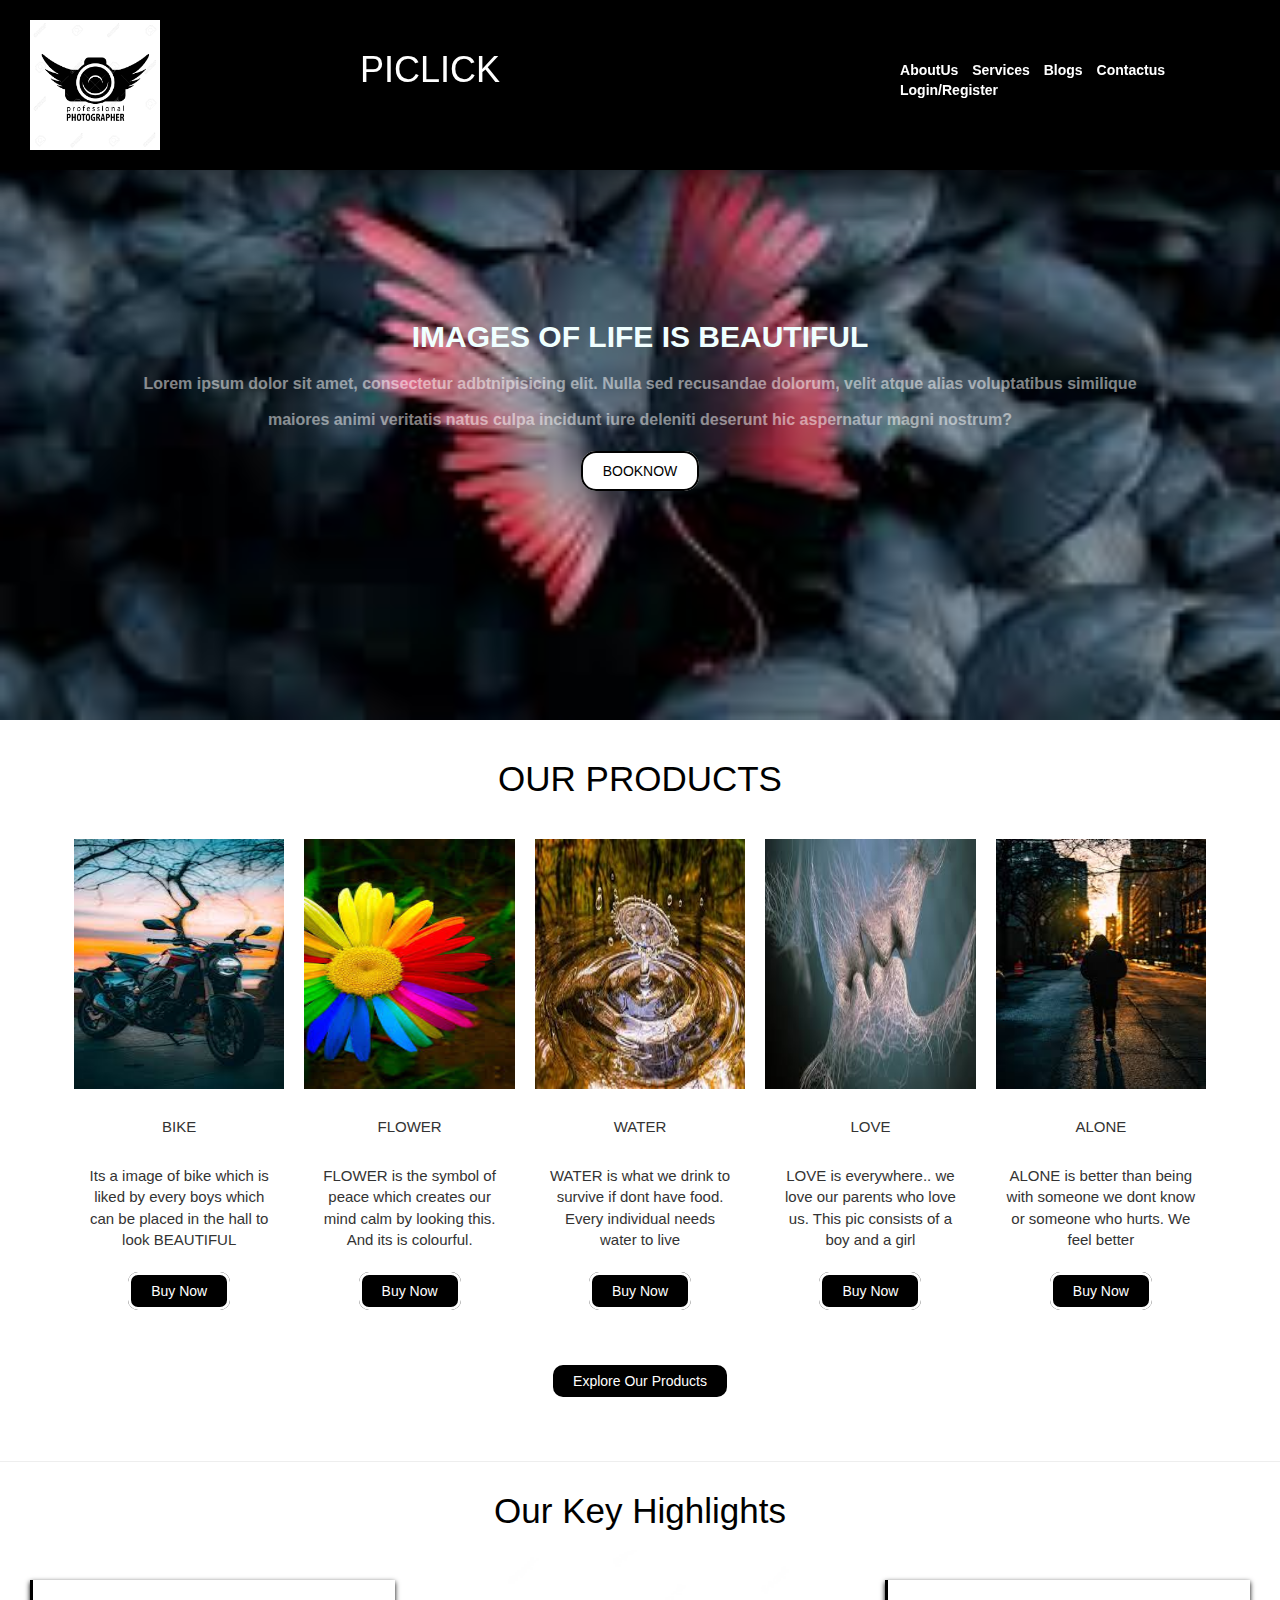
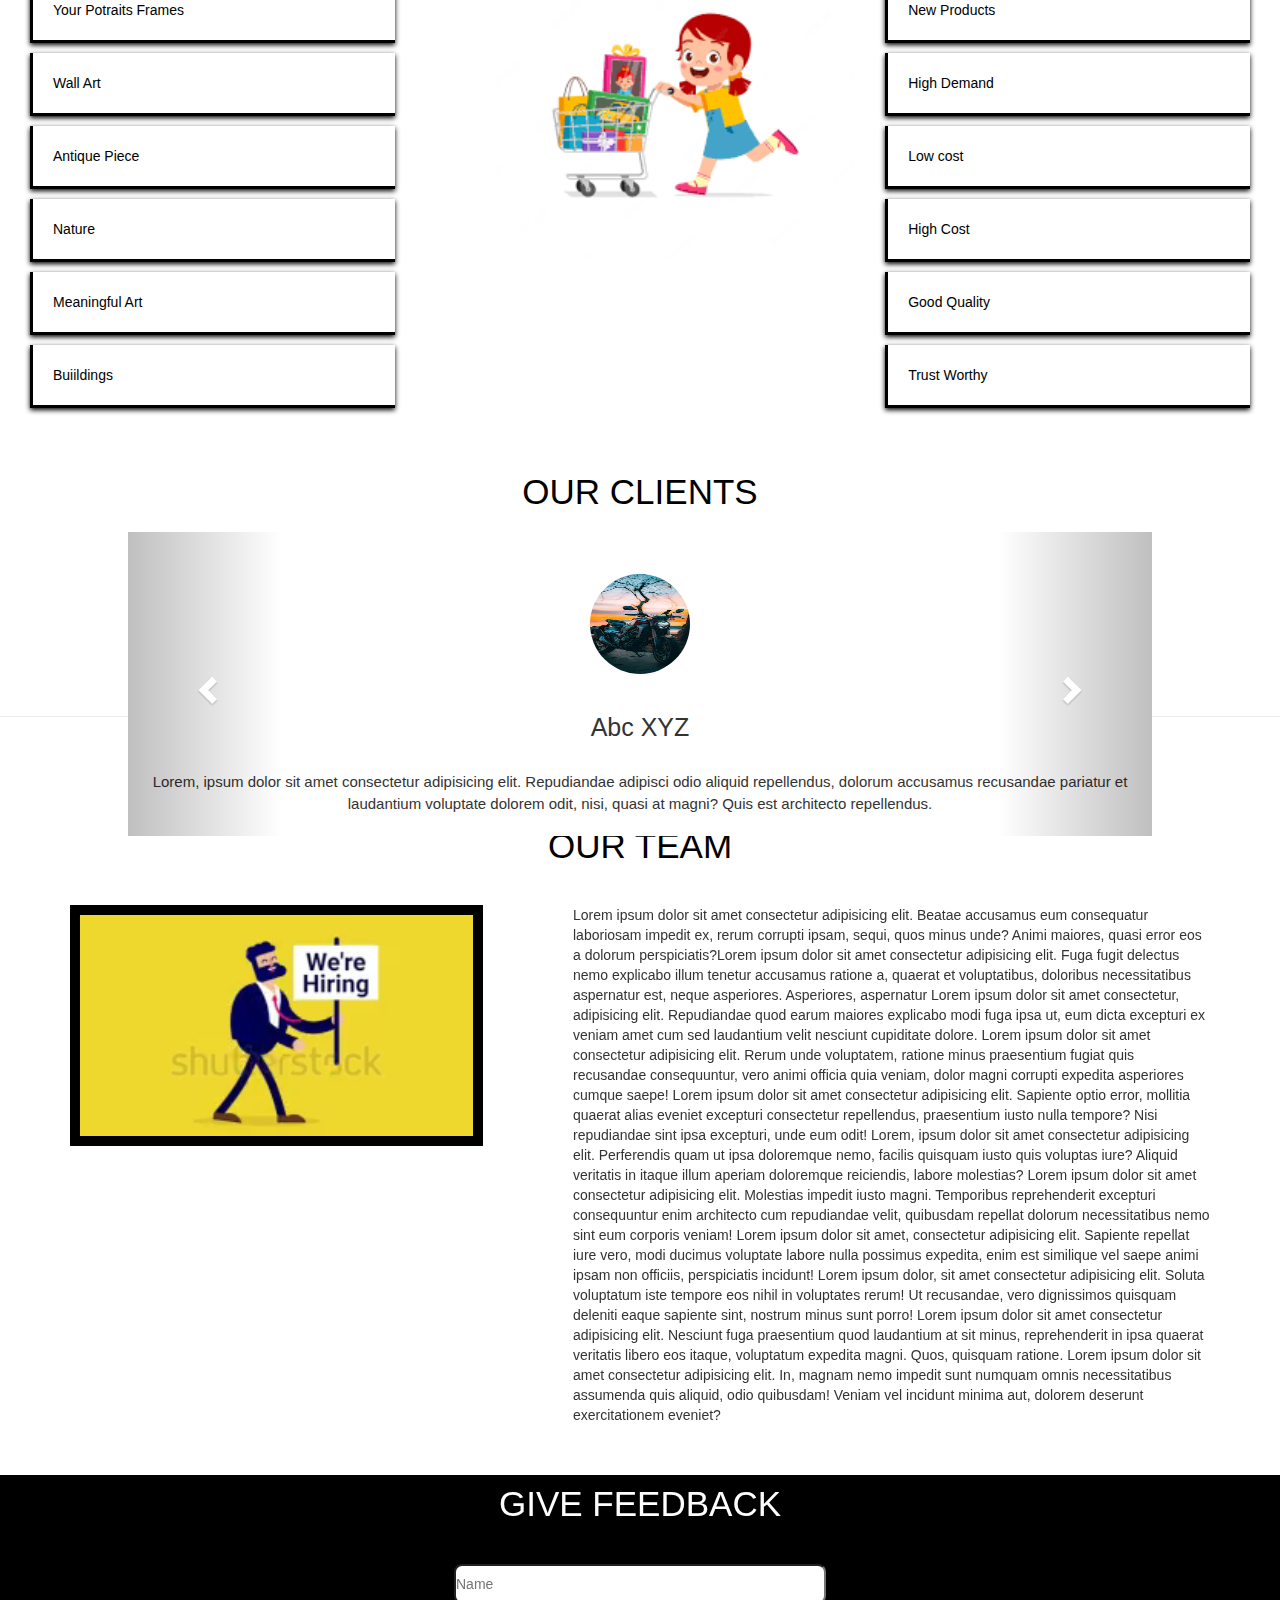
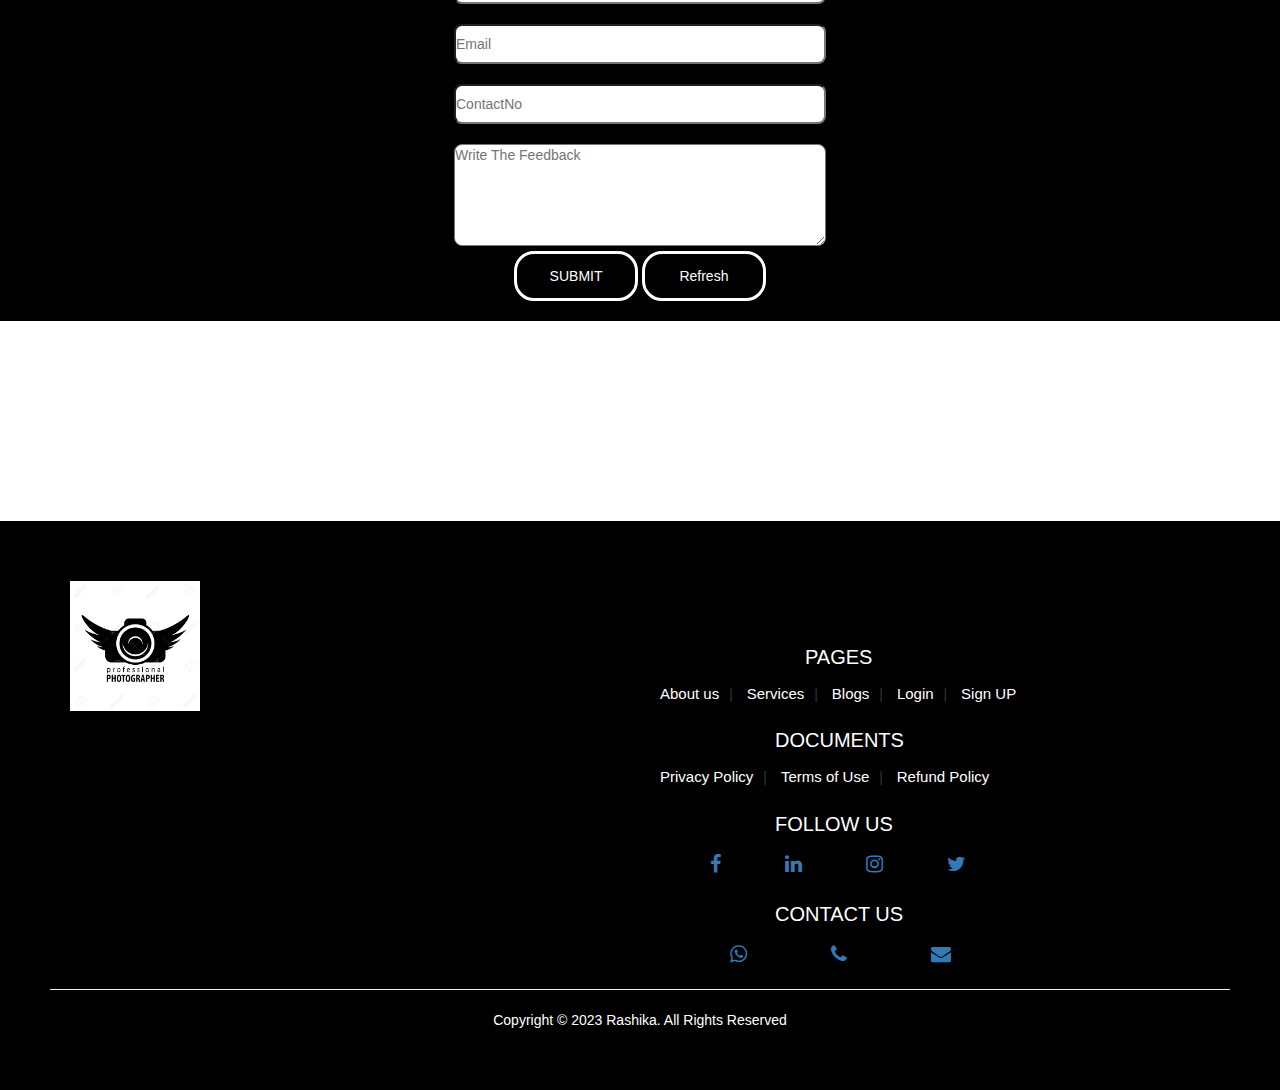
<file: index.html>
<!DOCTYPE html>
<html lang="en">
    <head>
        <title></title>
        <meta charset="UTF-8">
        <meta name="viewport" content="width=device-width, initial-scale=1">
        
        <link rel="stylesheet" href="https://cdn.jsdelivr.net/npm/bootstrap@3.4.1/dist/css/bootstrap.min.css" integrity="sha384-HSMxcRTRxnN+Bdg0JdbxYKrThecOKuH5zCYotlSAcp1+c8xmyTe9GYg1l9a69psu" crossorigin="anonymous">

<!-- Optional theme -->
        <link rel="stylesheet" href="https://cdn.jsdelivr.net/npm/bootstrap@3.4.1/dist/css/bootstrap-theme.min.css" integrity="sha384-6pzBo3FDv/PJ8r2KRkGHifhEocL+1X2rVCTTkUfGk7/0pbek5mMa1upzvWbrUbOZ" crossorigin="anonymous">
        
        <link href="style.css" rel="stylesheet">

        <link rel="stylesheet" href="https://stackpath.bootstrapcdn.com/font-awesome/4.7.0/css/font-awesome.min.css">
    </head>
    <body>
            <nav class="nav nav_top">
                <div class="logo">
                    <a href="#"><img src="download.png" width="150px">
                    </a>
                </div>
                <div class="hea1">
                    <h1>PICLICK</h1>
                </div>
                <div class="nav_side">
                    <a href="about.html">AboutUs</a>
                    <a href="services.html">Services</a>
                    <a href="blog.html">Blogs</a>
                    <a href="contact.html">Contactus</a>
                    <a href="login.html">Login/Register</a>
                </div>
            </nav>
            <div class="main">
                <div class="main_cont">
                    <h2>IMAGES OF LIFE IS BEAUTIFUL</h2>
                    <span>Lorem ipsum dolor sit amet, consectetur adbtnipisicing elit. Nulla sed recusandae dolorum, velit atque alias voluptatibus similique maiores animi veritatis natus culpa incidunt iure deleniti deserunt hic aspernatur magni nostrum?</span><br>
                    <div class="btn">
                        <a href="services.html">BOOKNOW</a>
                    </div>
                </div> 
            </div>

            <div class="product">
                <h2>OUR PRODUCTS</h2>
                <div class="pro_cont">
                    <div class="item">
                        <div class="item_img">
                            <img src="3.jpg">
                        </div>
                        <div class="item_cont">
                            <h3>BIKE</h3>
                            <p>Its a image of bike which is liked by every boys which can be placed in the hall to look BEAUTIFUL</p>
                            <a href="">Buy Now</a>
                        </div>
                    </div>
    
                    <div class="item">
                        <div class="item_img">
                            <img src="4.jpg">
                        </div>
                        <div class="item_cont">
                            <h3>FLOWER</h3>
                            <p> FLOWER is the symbol of peace which creates our mind calm by looking this. And its is colourful.</p>
                            <a href="">Buy Now</a>
                        </div>
                    </div>
    
                    <div class="item">
                        <div class="item_img">
                            <img src="5.jpg">
                        </div>
                        <div class="item_cont">
                            <h3>WATER</h3>
                            <p>WATER is what we drink to survive if dont have food. Every individual needs water to live</p>
                            <a href="">Buy Now</a>
                        </div>
                    </div>
    
                    <div class="item">
                        <div class="item_img">
                            <img src="6.jpg">
                        </div>
                        <div class="item_cont">
                            <h3>LOVE</h3>
                            <p>LOVE is everywhere.. we love our parents who love us. This pic consists of a boy and a girl</p>
                            <a href="">Buy Now</a>
                        </div>
                    </div>
    
                    <div class="item">
                        <div class="item_img">
                            <img src="7.jpg">
                        </div>
                        <div class="item_cont">
                            <h3>ALONE</h3>
                            <p>ALONE is better than being with someone we dont know or someone who hurts. We feel better</p>
                            <a href="">Buy Now</a>
                        </div>
                    </div>
                </div>
                <div class="pro_btn">
                    <a href="services.html">Explore Our Products</a>
                </div>
            </div>

            <hr>

            <div class="keypoint">
                <h2>Our Key Highlights</h2>
                <div class="key_container">
                    <div class="key_content">
                        <li>Your Potraits Frames</li>
                        <li>Wall Art</li>
                        <li>Antique Piece</li>
                        <li>Nature</li>
                        <li>Meaningful Art</li>
                        <li>Buiildings</li>
                        
                    </div>
                    <div class="key_img">
                        <img src="9.png">
                    </div>
                    <div class="key_content">
                        <li>New Products</li>
                        <li>High Demand</li>
                        <li>Low cost</li>
                        <li>High Cost</li>
                        <li>Good Quality</li>
                        <li>Trust Worthy</li>
                    </div>
                </div>
            </div>
    
            <div class="testimonial">
                <h2>Our Clients</h2>
                <div class="test_cont">
                    <div id="carousel-example-generic" class="carousel slide" data-ride="carousel">
                        <!-- Indicators -->
                        <ol class="carousel-indicators">
                          <li data-target="#carousel-example-generic" data-slide-to="0" class="active"></li>
                          <li data-target="#carousel-example-generic" data-slide-to="1"></li>
                          <li data-target="#carousel-example-generic" data-slide-to="2"></li>
                        </ol>
                        <!-- Wrapper for slides -->
                        <div class="carousel-inner" role="listbox">
                          <div class="item active">
                            <div class="item_img">
                                <img src="3.jpg" alt="">
                            </div>
                            <div class="item_cont">
                              <h3>Abc XYZ</h3>
                              <p>Lorem, ipsum dolor sit amet consectetur adipisicing elit. Repudiandae adipisci odio aliquid repellendus, dolorum accusamus recusandae pariatur et laudantium voluptate dolorem odit, nisi, quasi at magni? Quis est architecto repellendus.</p>
                            </div>
                            </div>
                            <div class="item">
                            <div class="item_img">
                                <img src="4.jpg" alt="">
                            </div>
                            <div class="item_cont">
                              <h3>Abc XYZ</h3>
                              <p>Lorem, ipsum dolor sit amet consectetur adipisicing elit. Repudiandae adipisci odio aliquid repellendus, dolorum accusamus recusandae pariatur et laudantium voluptate dolorem odit, nisi, quasi at magni? Quis est architecto repellendus.</p>
                            </div>
                          </div>
                          <div class="item">
                            <div class="item_img">
                                <img src="5.jpg" alt="">
                            </div>
                            <div class="item_cont">
                              <h3>Abc XYZ</h3>
                              <p>Lorem, ipsum dolor sit amet consectetur adipisicing elit. Repudiandae adipisci odio aliquid repellendus, dolorum accusamus recusandae pariatur et laudantium voluptate dolorem odit, nisi, quasi at magni? Quis est architecto repellendus.</p>
                            </div>
                          </div>
                          </div>
                        <!-- Controls -->
                        <a class="left carousel-control" href="#carousel-example-generic" role="button" data-slide="prev">
                          <span class="glyphicon glyphicon-chevron-left" aria-hidden="true"></span>
                          <span class="sr-only">Previous</span>
                        </a>
                        <a class="right carousel-control" href="#carousel-example-generic" role="button" data-slide="next">
                          <span class="glyphicon glyphicon-chevron-right" aria-hidden="true"></span>
                          <span class="sr-only">Next</span>
                        </a>
                      </div>
                </div>
            </div>
        </div>
        <hr>
        <div class="team">
            <h2>OUR TEAM</h2>
            <div class="team_cont">
                <div class="team_video">
                    <video autoplay loop muted>
                        <source src="10.mp4" type="video/mp4">
                    </video>
                </div>
                <div class="team_contt">
                    <p> Lorem ipsum dolor sit amet consectetur adipisicing elit. Beatae accusamus eum consequatur laboriosam impedit ex, rerum corrupti ipsam, sequi, quos minus unde? Animi maiores, quasi error eos a dolorum perspiciatis?Lorem ipsum dolor sit amet consectetur adipisicing elit. Fuga fugit delectus nemo explicabo illum tenetur accusamus ratione a, quaerat et voluptatibus, doloribus necessitatibus aspernatur est, neque asperiores. Asperiores, aspernatur Lorem ipsum dolor sit amet consectetur, adipisicing elit. Repudiandae quod earum maiores explicabo modi fuga ipsa ut, eum dicta excepturi ex veniam amet cum sed laudantium velit nesciunt cupiditate dolore.
                        Lorem ipsum dolor sit amet consectetur adipisicing elit. Rerum unde voluptatem, ratione minus praesentium fugiat quis recusandae consequuntur, vero animi officia quia veniam, dolor magni corrupti expedita asperiores cumque saepe!
                        Lorem ipsum dolor sit amet consectetur adipisicing elit. Sapiente optio error, mollitia quaerat alias eveniet excepturi consectetur repellendus, praesentium iusto nulla tempore? Nisi repudiandae sint ipsa excepturi, unde eum odit!
                        Lorem, ipsum dolor sit amet consectetur adipisicing elit. Perferendis quam ut ipsa doloremque nemo, facilis quisquam iusto quis voluptas iure? Aliquid veritatis in itaque illum aperiam doloremque reiciendis, labore molestias?
                        Lorem ipsum dolor sit amet consectetur adipisicing elit. Molestias impedit iusto magni. Temporibus reprehenderit excepturi consequuntur enim architecto cum repudiandae velit, quibusdam repellat dolorum necessitatibus nemo sint eum corporis veniam!
                        Lorem ipsum dolor sit amet, consectetur adipisicing elit. Sapiente repellat iure vero, modi ducimus voluptate labore nulla possimus expedita, enim est similique vel saepe animi ipsam non officiis, perspiciatis incidunt!
                        Lorem ipsum dolor, sit amet consectetur adipisicing elit. Soluta voluptatum iste tempore eos nihil in voluptates rerum! Ut recusandae, vero dignissimos quisquam deleniti eaque sapiente sint, nostrum minus sunt porro!
                        Lorem ipsum dolor sit amet consectetur adipisicing elit. Nesciunt fuga praesentium quod laudantium at sit minus, reprehenderit in ipsa quaerat veritatis libero eos itaque, voluptatum expedita magni. Quos, quisquam ratione.
                        Lorem ipsum dolor sit amet consectetur adipisicing elit. In, magnam nemo impedit sunt numquam omnis necessitatibus assumenda quis aliquid, odio quibusdam! Veniam vel incidunt minima aut, dolorem deserunt exercitationem eveniet?
                    </p>
                </div>
            </div>
        </div>
        <div class="feed">
            <h2>GIVE FEEDBACK</h2>
            <div class="feed_form">
                <form name="submit-googlesheet" method="post ">
                    <input type="text" name="NAME" placeholder="Name"><br><br>
                    <input type="email" name="EMAIL" placeholder="Email"><br><br>
                    <input type="number" name="ContactNo" placeholder="ContactNo"><br><br>
                    <textarea rows="5" cols="7" name="FEEDBACK" placeholder="Write The Feedback"></textarea><br>
                    <button type="submit">SUBMIT</button>
                    <button type="reset">Refresh</button>
                </form>
            </div>
        </div>
            <footer>
                <div class="logo">
                    <a href="#"> <img src="download.png" width="150"></a>
                </div>
                    <div class="pages">
                        <h3>PAGES</h3>
                        <a href="">About us</a>|
                        <a href="">Services</a>|
                        <a href="">Blogs</a>|
                        <a href="">Login</a>|
                        <a href="">Sign UP</a>
                    </div>
                <div class="doc">
                    <h3>DOCUMENTS</h3>
                    <a href="">Privacy Policy</a>|
                    <a href="">Terms of Use</a>|
                    <a href="">Refund Policy</a>
                </div>
                <div>
                    <div class="social">
                        <h3>FOLLOW US</h3>
                        <a href="https://www.facebook.com/Amazon/" target="_blank"><i class="fa fa-facebook" aria-hidden="true"></i></a>
                        <a href="https://www.linkedin.com/company/amazon/?originalSubdomain=in" target="_blank"><i class="fa fa-linkedin" aria-hidden="true"></i></a>
                        <a href="https://www.instagram.com/amazon/?hl=en&__coig_restricted=1" target="_blank"><i class="fa fa-instagram" aria-hidden="true"></i></a>
                        <a href="https://twitter.com/amazonin" target="_blank"><i class="fa fa-twitter" aria-hidden="true"></i></a>
                    </div>
                    <div class="contact">
                        <h3>CONTACT US</h3>
                        <a href="https://api.Whatsapp.com/send?phone=+919876543210"><i class="fa fa-whatsapp" aria-hidden="true"></i></a>
                        <a href="tel: +919876543210"><i class="fa fa-phone" aria-hidden="true"></i></a>
                        <a href="support@1stop.ai"><i class="fa fa-envelope" aria-hidden="true"></i></a>
                    </div>
                </div>
    
                <hr>
                <p>Copyright &copy; 2023 Rashika. All Rights Reserved</p>
            </footer>

            <script src="https://code.jquery.com/jquery-1.12.4.min.js" integrity="sha384-nvAa0+6Qg9clwYCGGPpDQLVpLNn0fRaROjHqs13t4Ggj3Ez50XnGQqc/r8MhnRDZ" crossorigin="anonymous"></script>

            <script src="https://cdn.jsdelivr.net/npm/bootstrap@3.4.1/dist/js/bootstrap.min.js" integrity="sha384-aJ21OjlMXNL5UyIl/XNwTMqvzeRMZH2w8c5cRVpzpU8Y5bApTppSuUkhZXN0VxHd" crossorigin="anonymous"></script>
            <script type="text/javascript">
                const scriptURL = 'https://script.google.com/macros/s/AKfycbyN88JFG8lEFI4fyUUqQqobIg8WcLr6miDiamanLzsBnZihdhH-NipMLFGb0QJzaXVkdQ/exec'
                const form = document.forms['submit-googlesheet']
            
                form.addEventListener('submit', e => {
                    e.preventDefault()
                    fetch(scriptURL, {
                            method: 'POST',
                            body: new FormData(form)
                        })
                        .then(response => alert("Thanks for Contacting us..! We Will Contact You Soon..."))
                        .catch(error => console.error('Error!', error.message))
                })
            </script>
    </body>
</html>
</file>
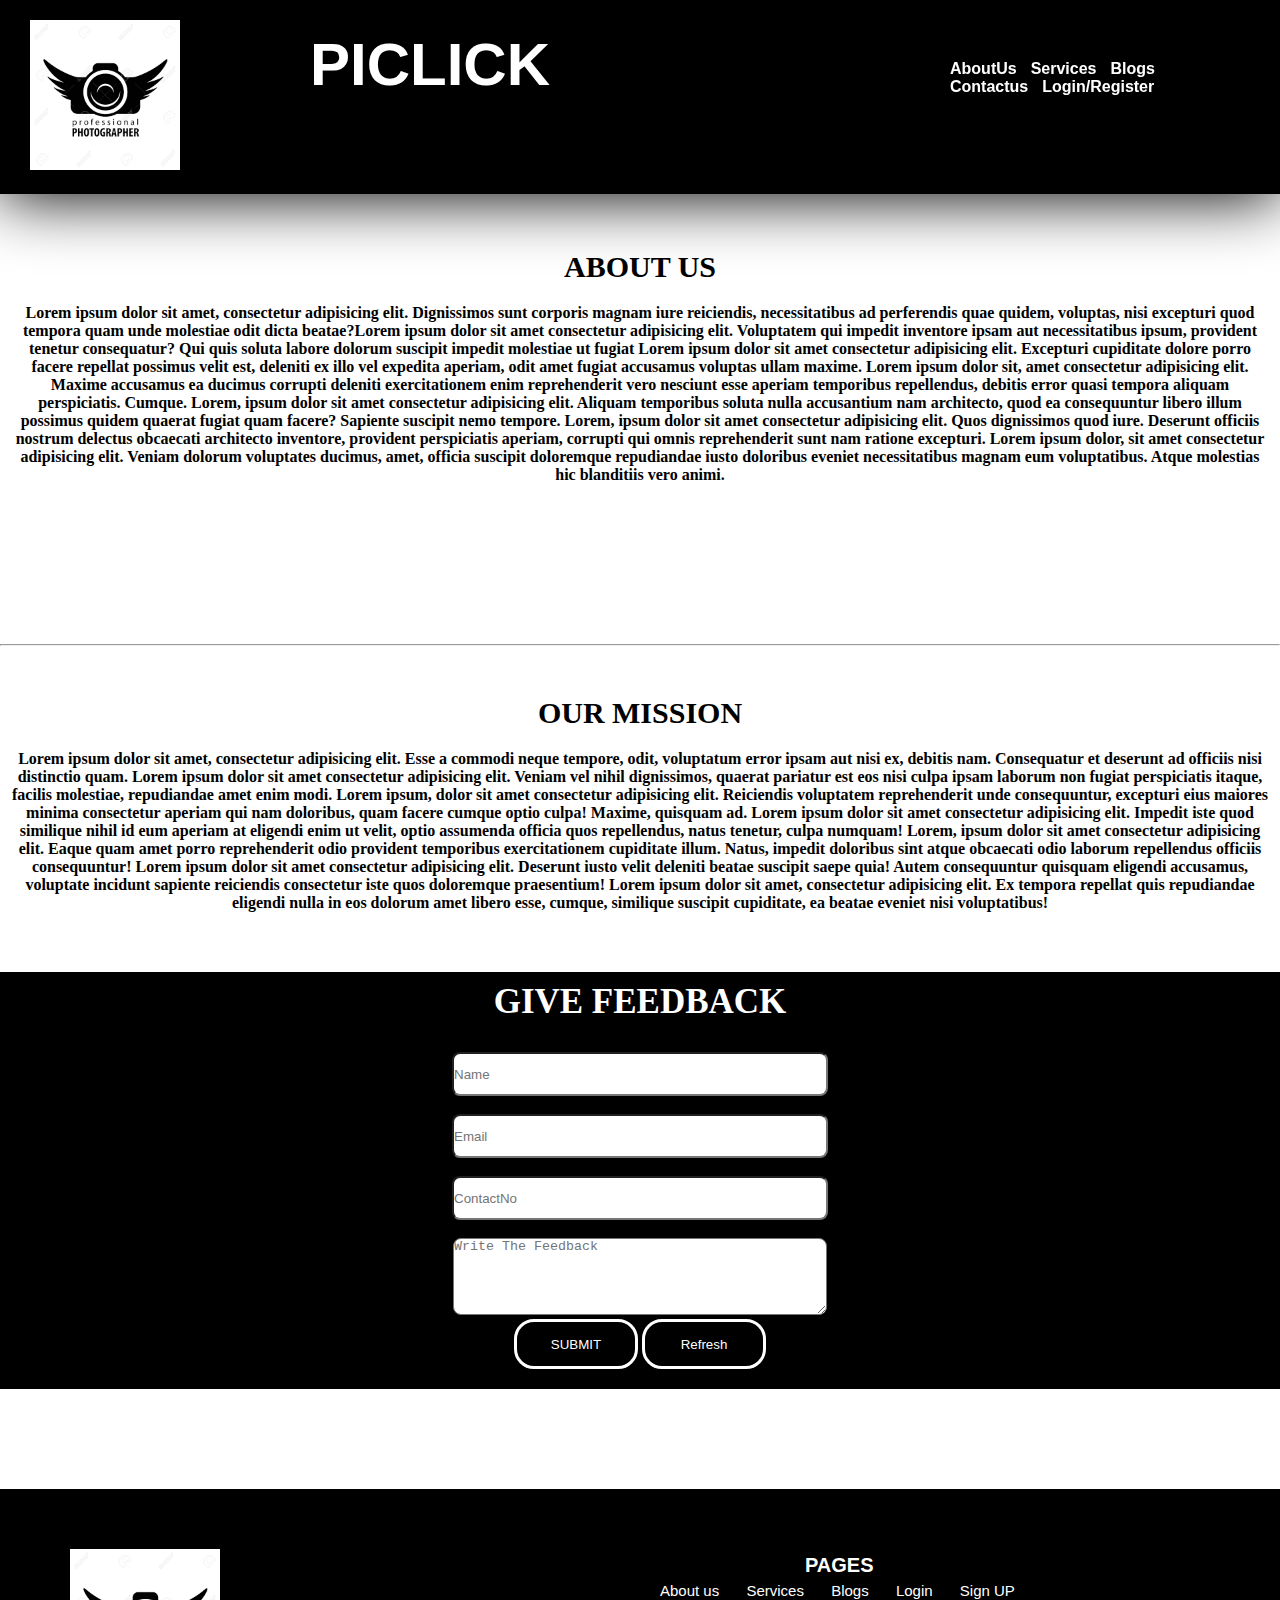
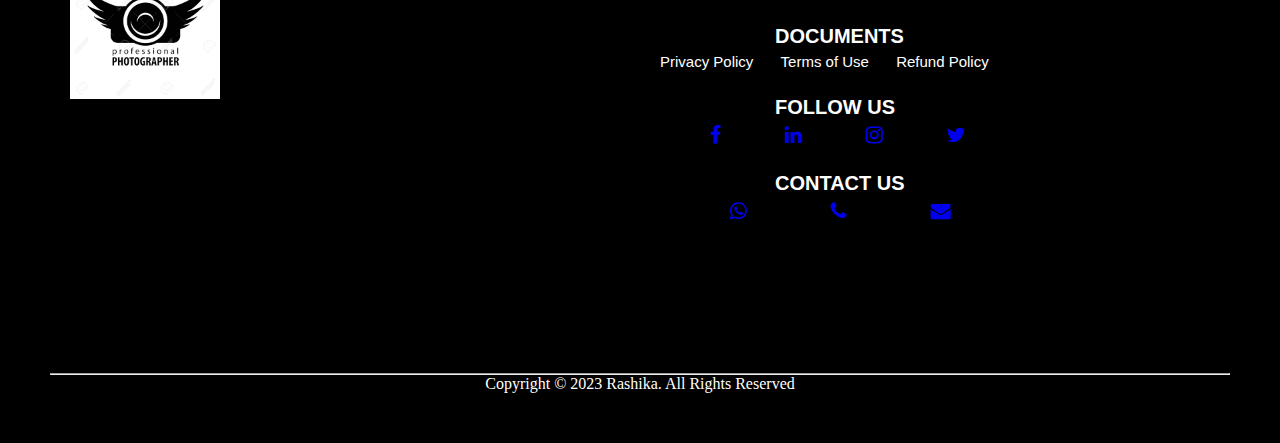
<file: about.html>
<!DOCTYPE html>
<html lang="en">
    <head>
        <title></title>
        <meta charset="UTF-8">
        <meta name="viewport" content="width=device-width, initial-scale=1">
       
    <link href="aboutstyle.css" rel="stylesheet">

    <link rel="stylesheet" href="https://stackpath.bootstrapcdn.com/font-awesome/4.7.0/css/font-awesome.min.css">
</head>
<body>
        <nav class="nav nav_top">
            <div class="logo">
                <a href="index.html"><img src="download.png" width="150px">
                </a>
            </div>
            <div class="hea1">
                <h1>PICLICK</h1>
            </div>
            <div class="nav_side">
                <a href="about.html">AboutUs</a>
                <a href="service.html">Services</a>
                <a href="blog.html">Blogs</a>
                <a href="contact.html">Contactus</a>
                <a href="login.html">Login/Register</a>
            </div>
        </nav>

        <div class="about">
            <h2 class="abt">ABOUT US</h2>
            <div class="about_cont">
                <p>Lorem ipsum dolor sit amet, consectetur adipisicing elit. Dignissimos sunt corporis magnam iure reiciendis, necessitatibus ad perferendis quae quidem, voluptas, nisi excepturi quod tempora quam unde molestiae odit dicta beatae?Lorem ipsum dolor sit amet consectetur adipisicing elit. Voluptatem qui impedit inventore ipsam aut necessitatibus ipsum, provident tenetur consequatur? Qui quis soluta labore dolorum suscipit impedit molestiae ut fugiat Lorem ipsum dolor sit amet consectetur adipisicing elit. Excepturi cupiditate dolore porro facere repellat possimus velit est, deleniti ex illo vel expedita aperiam, odit amet fugiat accusamus voluptas ullam maxime. Lorem ipsum dolor sit, amet consectetur adipisicing elit. Maxime accusamus ea ducimus corrupti deleniti exercitationem enim reprehenderit vero nesciunt esse aperiam temporibus repellendus, debitis error quasi tempora aliquam perspiciatis. Cumque. Lorem, ipsum dolor sit amet consectetur adipisicing elit. Aliquam temporibus soluta nulla accusantium nam architecto, quod ea consequuntur libero illum possimus quidem quaerat fugiat quam facere? Sapiente suscipit nemo tempore. Lorem, ipsum dolor sit amet consectetur adipisicing elit. Quos dignissimos quod iure. Deserunt officiis nostrum delectus obcaecati architecto inventore, provident perspiciatis aperiam, corrupti qui omnis reprehenderit sunt nam ratione excepturi. Lorem ipsum dolor, sit amet consectetur adipisicing elit. Veniam dolorum voluptates ducimus, amet, officia suscipit doloremque repudiandae iusto doloribus eveniet necessitatibus magnam eum voluptatibus. Atque molestias hic blanditiis vero animi.</p>
            </div>
            <hr>
            <div class="mission">
            <h2>OUR MISSION</h2>
            <P>Lorem ipsum dolor sit amet, consectetur adipisicing elit. Esse a commodi neque tempore, odit, voluptatum error ipsam aut nisi ex, debitis nam. Consequatur et deserunt ad officiis nisi distinctio quam. Lorem ipsum dolor sit amet consectetur adipisicing elit. Veniam vel nihil dignissimos, quaerat pariatur est eos nisi culpa ipsam laborum non fugiat perspiciatis itaque, facilis molestiae, repudiandae amet enim modi. Lorem ipsum, dolor sit amet consectetur adipisicing elit. Reiciendis voluptatem reprehenderit unde consequuntur, excepturi eius maiores minima consectetur aperiam qui nam doloribus, quam facere cumque optio culpa! Maxime, quisquam ad. Lorem ipsum dolor sit amet consectetur adipisicing elit. Impedit iste quod similique nihil id eum aperiam at eligendi enim ut velit, optio assumenda officia quos repellendus, natus tenetur, culpa numquam! Lorem, ipsum dolor sit amet consectetur adipisicing elit. Eaque quam amet porro reprehenderit odio provident temporibus exercitationem cupiditate illum. Natus, impedit doloribus sint atque obcaecati odio laborum repellendus officiis consequuntur! Lorem ipsum dolor sit amet consectetur adipisicing elit. Deserunt iusto velit deleniti beatae suscipit saepe quia! Autem consequuntur quisquam eligendi accusamus, voluptate incidunt sapiente reiciendis consectetur iste quos doloremque praesentium! Lorem ipsum dolor sit amet, consectetur adipisicing elit. Ex tempora repellat quis repudiandae eligendi nulla in eos dolorum amet libero esse, cumque, similique suscipit cupiditate, ea beatae eveniet nisi voluptatibus!</P>
        </div>
    </div>

        <div class="feed">
            <h2>GIVE FEEDBACK</h2>
            <div class="feed_form">
                <form name="submit-googlesheet" method="post ">
                    <input type="text" name="NAME" placeholder="Name"><br><br>
                    <input type="email" name="EMAIL" placeholder="Email"><br><br>
                    <input type="number" name="ContactNo" placeholder="ContactNo"><br><br>
                    <textarea rows="5" cols="7" name="FEEDBACK" placeholder="Write The Feedback"></textarea><br>
                    <button type="submit">SUBMIT</button>
                    <button type="reset">Refresh</button>
                </form>
            </div>
        </div>
            <footer>
                <div class="logo">
                    <a href="index.html"> <img src="download.png" width="150"></a>
                </div>
                    <div class="pages">
                        <h3>PAGES</h3>
                        <a href="">About us</a>|
                        <a href="">Services</a>|
                        <a href="">Blogs</a>|
                        <a href="">Login</a>|
                        <a href="">Sign UP</a>
                    </div>
                <div class="doc">
                    <h3>DOCUMENTS</h3>
                    <a href="">Privacy Policy</a>|
                    <a href="">Terms of Use</a>|
                    <a href="">Refund Policy</a>
                </div>
                <div>
                    <div class="social">
                        <h3>FOLLOW US</h3>
                        <a href="https://www.facebook.com/Amazon/" target="_blank"><i class="fa fa-facebook" aria-hidden="true"></i></a>
                        <a href="https://www.linkedin.com/company/amazon/?originalSubdomain=in" target="_blank"><i class="fa fa-linkedin" aria-hidden="true"></i></a>
                        <a href="https://www.instagram.com/amazon/?hl=en&__coig_restricted=1" target="_blank"><i class="fa fa-instagram" aria-hidden="true"></i></a>
                        <a href="https://twitter.com/amazonin" target="_blank"><i class="fa fa-twitter" aria-hidden="true"></i></a>
                    </div>
                    <div class="contact">
                        <h3>CONTACT US</h3>
                        <a href="https://api.Whatsapp.com/send?phone=+919876543210"><i class="fa fa-whatsapp" aria-hidden="true"></i></a>
                        <a href="tel: +919876543210"><i class="fa fa-phone" aria-hidden="true"></i></a>
                        <a href="support@1stop.ai"><i class="fa fa-envelope" aria-hidden="true"></i></a>
                    </div>
                </div>
    
                <hr>
                <p>Copyright &copy; 2023 Rashika. All Rights Reserved</p>
            </footer>

            <script type="text/javascript">
                const scriptURL = 'https://script.google.com/macros/s/AKfycbyN88JFG8lEFI4fyUUqQqobIg8WcLr6miDiamanLzsBnZihdhH-NipMLFGb0QJzaXVkdQ/exec'
                const form = document.forms['submit-googlesheet']
            
                form.addEventListener('submit', e => {
                    e.preventDefault()
                    fetch(scriptURL, {
                            method: 'POST',
                            body: new FormData(form)
                        })
                        .then(response => alert("Thanks for Contacting us..! We Will Contact You Soon..."))
                        .catch(error => console.error('Error!', error.message))
                })
            </script>
    
    </body>
</html>
</file>
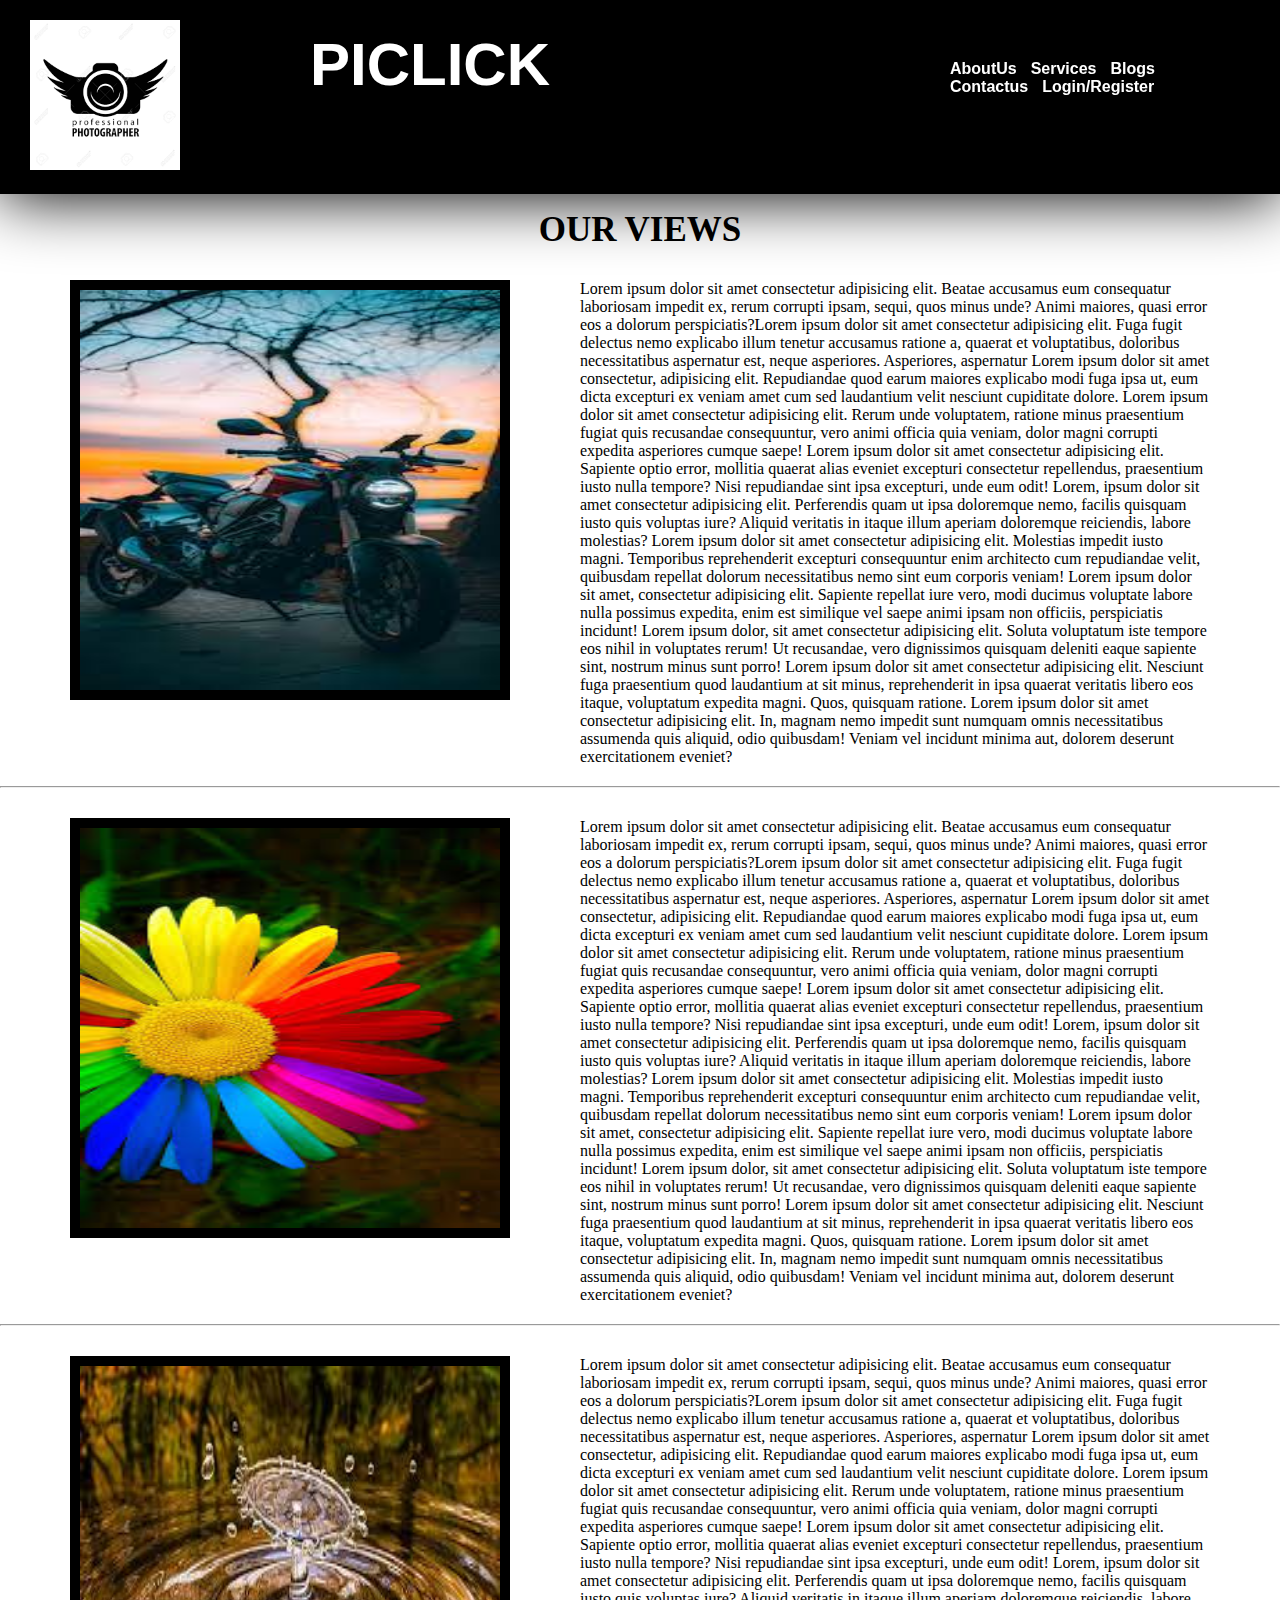
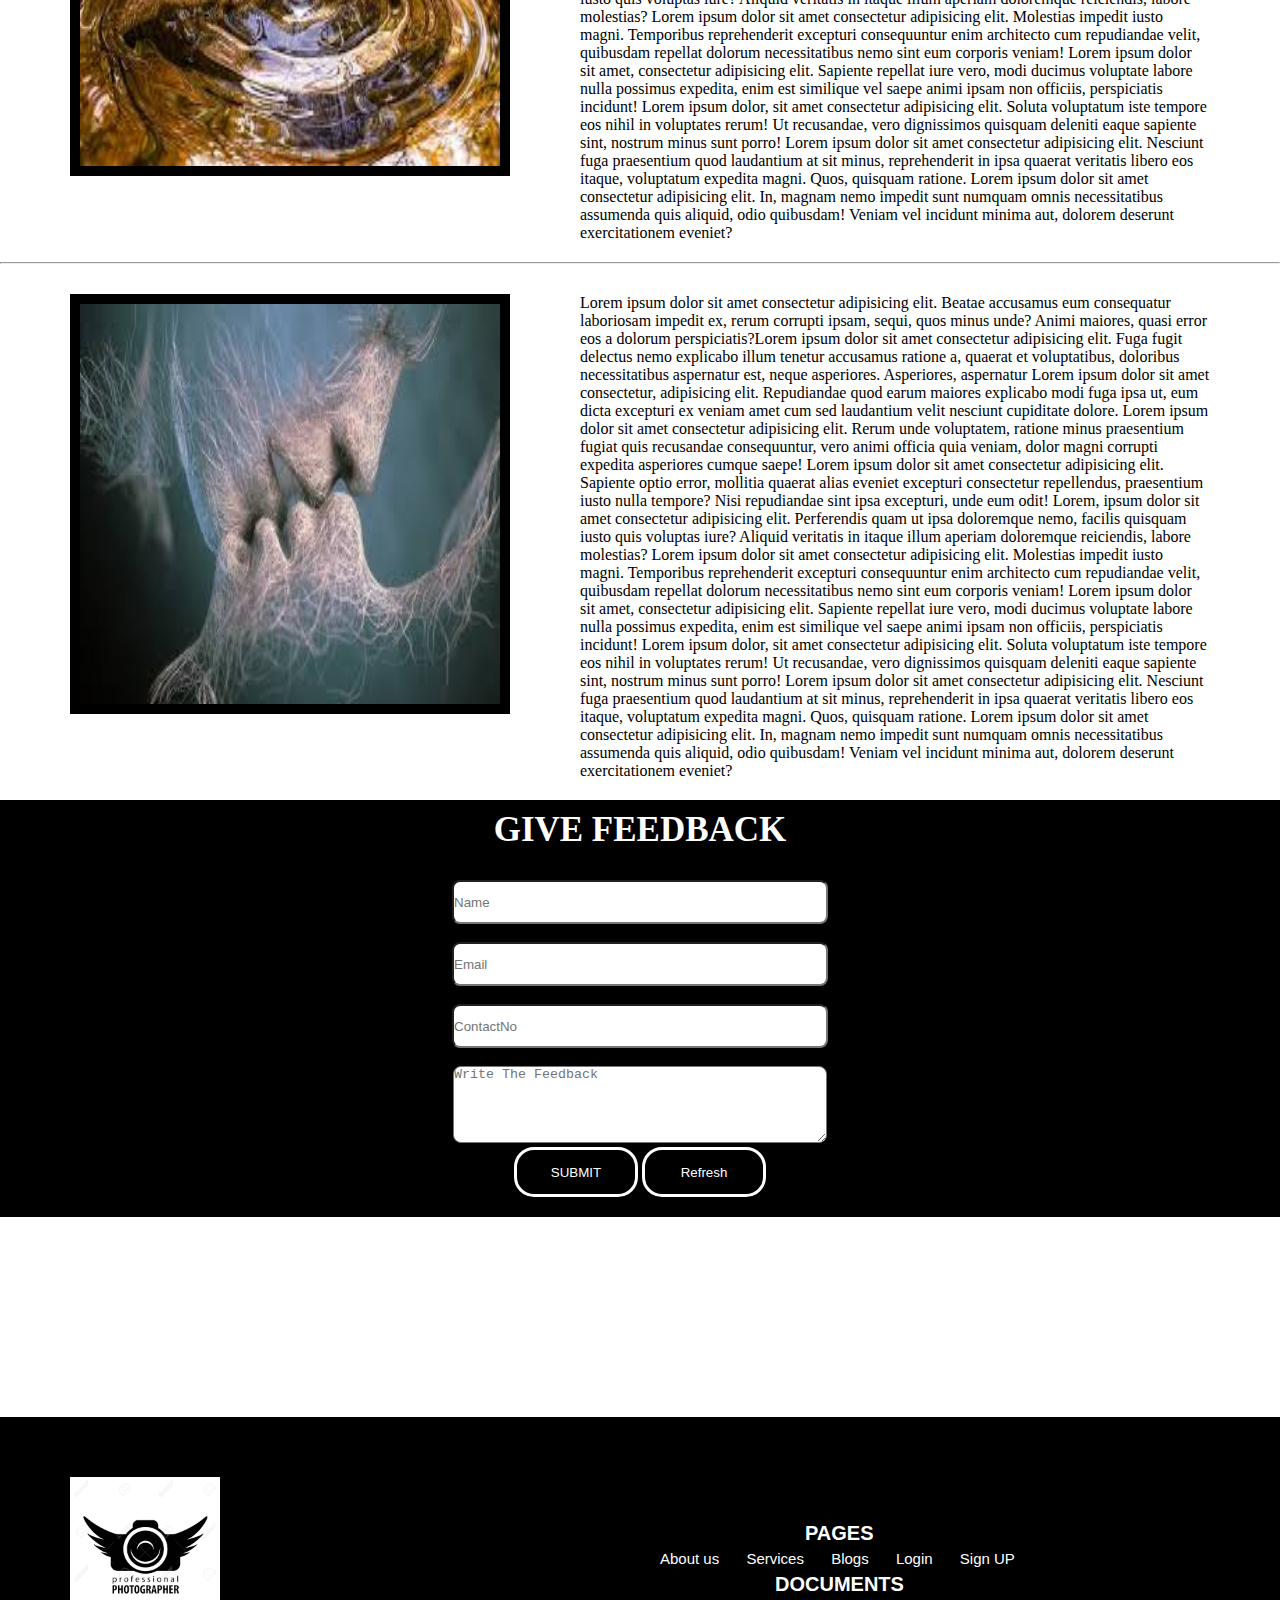
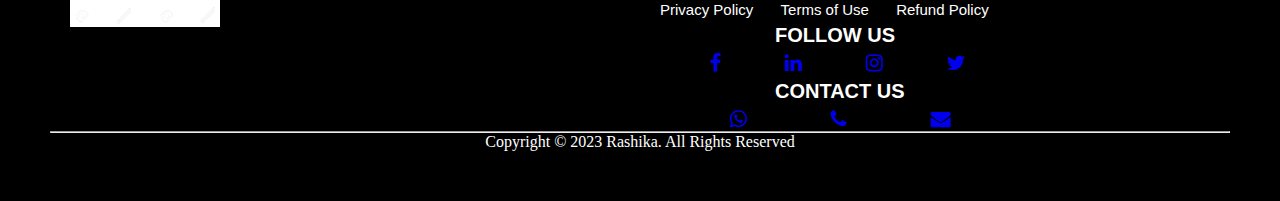
<file: blog.html>
<!DOCTYPE html>
<html lang="en">
<head>
    <meta charset="UTF-8">
    <meta http-equiv="X-UA-Compatible" content="IE=edge">
    <meta name="viewport" content="width=device-width, initial-scale=1.0">
    <title>Document</title>
    <link href="blog.css" rel="stylesheet">
    <link rel="stylesheet" href="https://stackpath.bootstrapcdn.com/font-awesome/4.7.0/css/font-awesome.min.css">

</head>
<body>
    <nav class="nav nav_top">
        <div class="logo">
            <a href="index.html"><img src="download.png" width="150px">
            </a>
        </div>
        <div class="hea1">
            <h1>PICLICK</h1>
        </div>
        <div class="nav_side">
            <a href="about.html">AboutUs</a>
            <a href="service.html">Services</a>
            <a href="blog.html">Blogs</a>
            <a href="contact.html">Contactus</a>
            <a href="login.html">Login/Register</a>
        </div>
    </nav>

    <div class="team">
        <h2>OUR VIEWS</h2>
        <div class="team_cont">
            <div class="team_video">
                <img src="3.jpg" alt="">
            </div>
            <div class="team_contt">
                <p> Lorem ipsum dolor sit amet consectetur adipisicing elit. Beatae accusamus eum consequatur laboriosam impedit ex, rerum corrupti ipsam, sequi, quos minus unde? Animi maiores, quasi error eos a dolorum perspiciatis?Lorem ipsum dolor sit amet consectetur adipisicing elit. Fuga fugit delectus nemo explicabo illum tenetur accusamus ratione a, quaerat et voluptatibus, doloribus necessitatibus aspernatur est, neque asperiores. Asperiores, aspernatur Lorem ipsum dolor sit amet consectetur, adipisicing elit. Repudiandae quod earum maiores explicabo modi fuga ipsa ut, eum dicta excepturi ex veniam amet cum sed laudantium velit nesciunt cupiditate dolore.
                    Lorem ipsum dolor sit amet consectetur adipisicing elit. Rerum unde voluptatem, ratione minus praesentium fugiat quis recusandae consequuntur, vero animi officia quia veniam, dolor magni corrupti expedita asperiores cumque saepe!
                    Lorem ipsum dolor sit amet consectetur adipisicing elit. Sapiente optio error, mollitia quaerat alias eveniet excepturi consectetur repellendus, praesentium iusto nulla tempore? Nisi repudiandae sint ipsa excepturi, unde eum odit!
                    Lorem, ipsum dolor sit amet consectetur adipisicing elit. Perferendis quam ut ipsa doloremque nemo, facilis quisquam iusto quis voluptas iure? Aliquid veritatis in itaque illum aperiam doloremque reiciendis, labore molestias?
                    Lorem ipsum dolor sit amet consectetur adipisicing elit. Molestias impedit iusto magni. Temporibus reprehenderit excepturi consequuntur enim architecto cum repudiandae velit, quibusdam repellat dolorum necessitatibus nemo sint eum corporis veniam!
                    Lorem ipsum dolor sit amet, consectetur adipisicing elit. Sapiente repellat iure vero, modi ducimus voluptate labore nulla possimus expedita, enim est similique vel saepe animi ipsam non officiis, perspiciatis incidunt!
                    Lorem ipsum dolor, sit amet consectetur adipisicing elit. Soluta voluptatum iste tempore eos nihil in voluptates rerum! Ut recusandae, vero dignissimos quisquam deleniti eaque sapiente sint, nostrum minus sunt porro!
                    Lorem ipsum dolor sit amet consectetur adipisicing elit. Nesciunt fuga praesentium quod laudantium at sit minus, reprehenderit in ipsa quaerat veritatis libero eos itaque, voluptatum expedita magni. Quos, quisquam ratione.
                    Lorem ipsum dolor sit amet consectetur adipisicing elit. In, magnam nemo impedit sunt numquam omnis necessitatibus assumenda quis aliquid, odio quibusdam! Veniam vel incidunt minima aut, dolorem deserunt exercitationem eveniet?
                </p>
            </div>
        </div>
    </div>
    <hr>
    <div class="team">
       
        <div class="team_cont">
            <div class="team_video">
                <img src="4.jpg" alt="">
            </div>
            <div class="team_contt">
                <p> Lorem ipsum dolor sit amet consectetur adipisicing elit. Beatae accusamus eum consequatur laboriosam impedit ex, rerum corrupti ipsam, sequi, quos minus unde? Animi maiores, quasi error eos a dolorum perspiciatis?Lorem ipsum dolor sit amet consectetur adipisicing elit. Fuga fugit delectus nemo explicabo illum tenetur accusamus ratione a, quaerat et voluptatibus, doloribus necessitatibus aspernatur est, neque asperiores. Asperiores, aspernatur Lorem ipsum dolor sit amet consectetur, adipisicing elit. Repudiandae quod earum maiores explicabo modi fuga ipsa ut, eum dicta excepturi ex veniam amet cum sed laudantium velit nesciunt cupiditate dolore.
                    Lorem ipsum dolor sit amet consectetur adipisicing elit. Rerum unde voluptatem, ratione minus praesentium fugiat quis recusandae consequuntur, vero animi officia quia veniam, dolor magni corrupti expedita asperiores cumque saepe!
                    Lorem ipsum dolor sit amet consectetur adipisicing elit. Sapiente optio error, mollitia quaerat alias eveniet excepturi consectetur repellendus, praesentium iusto nulla tempore? Nisi repudiandae sint ipsa excepturi, unde eum odit!
                    Lorem, ipsum dolor sit amet consectetur adipisicing elit. Perferendis quam ut ipsa doloremque nemo, facilis quisquam iusto quis voluptas iure? Aliquid veritatis in itaque illum aperiam doloremque reiciendis, labore molestias?
                    Lorem ipsum dolor sit amet consectetur adipisicing elit. Molestias impedit iusto magni. Temporibus reprehenderit excepturi consequuntur enim architecto cum repudiandae velit, quibusdam repellat dolorum necessitatibus nemo sint eum corporis veniam!
                    Lorem ipsum dolor sit amet, consectetur adipisicing elit. Sapiente repellat iure vero, modi ducimus voluptate labore nulla possimus expedita, enim est similique vel saepe animi ipsam non officiis, perspiciatis incidunt!
                    Lorem ipsum dolor, sit amet consectetur adipisicing elit. Soluta voluptatum iste tempore eos nihil in voluptates rerum! Ut recusandae, vero dignissimos quisquam deleniti eaque sapiente sint, nostrum minus sunt porro!
                    Lorem ipsum dolor sit amet consectetur adipisicing elit. Nesciunt fuga praesentium quod laudantium at sit minus, reprehenderit in ipsa quaerat veritatis libero eos itaque, voluptatum expedita magni. Quos, quisquam ratione.
                    Lorem ipsum dolor sit amet consectetur adipisicing elit. In, magnam nemo impedit sunt numquam omnis necessitatibus assumenda quis aliquid, odio quibusdam! Veniam vel incidunt minima aut, dolorem deserunt exercitationem eveniet?
                </p>
            </div>
        </div>
    </div>
    <hr>
    <div class="team">
       
        <div class="team_cont">
            <div class="team_video">
                <img src="5.jpg" alt="">
            </div>
            <div class="team_contt">
                <p> Lorem ipsum dolor sit amet consectetur adipisicing elit. Beatae accusamus eum consequatur laboriosam impedit ex, rerum corrupti ipsam, sequi, quos minus unde? Animi maiores, quasi error eos a dolorum perspiciatis?Lorem ipsum dolor sit amet consectetur adipisicing elit. Fuga fugit delectus nemo explicabo illum tenetur accusamus ratione a, quaerat et voluptatibus, doloribus necessitatibus aspernatur est, neque asperiores. Asperiores, aspernatur Lorem ipsum dolor sit amet consectetur, adipisicing elit. Repudiandae quod earum maiores explicabo modi fuga ipsa ut, eum dicta excepturi ex veniam amet cum sed laudantium velit nesciunt cupiditate dolore.
                    Lorem ipsum dolor sit amet consectetur adipisicing elit. Rerum unde voluptatem, ratione minus praesentium fugiat quis recusandae consequuntur, vero animi officia quia veniam, dolor magni corrupti expedita asperiores cumque saepe!
                    Lorem ipsum dolor sit amet consectetur adipisicing elit. Sapiente optio error, mollitia quaerat alias eveniet excepturi consectetur repellendus, praesentium iusto nulla tempore? Nisi repudiandae sint ipsa excepturi, unde eum odit!
                    Lorem, ipsum dolor sit amet consectetur adipisicing elit. Perferendis quam ut ipsa doloremque nemo, facilis quisquam iusto quis voluptas iure? Aliquid veritatis in itaque illum aperiam doloremque reiciendis, labore molestias?
                    Lorem ipsum dolor sit amet consectetur adipisicing elit. Molestias impedit iusto magni. Temporibus reprehenderit excepturi consequuntur enim architecto cum repudiandae velit, quibusdam repellat dolorum necessitatibus nemo sint eum corporis veniam!
                    Lorem ipsum dolor sit amet, consectetur adipisicing elit. Sapiente repellat iure vero, modi ducimus voluptate labore nulla possimus expedita, enim est similique vel saepe animi ipsam non officiis, perspiciatis incidunt!
                    Lorem ipsum dolor, sit amet consectetur adipisicing elit. Soluta voluptatum iste tempore eos nihil in voluptates rerum! Ut recusandae, vero dignissimos quisquam deleniti eaque sapiente sint, nostrum minus sunt porro!
                    Lorem ipsum dolor sit amet consectetur adipisicing elit. Nesciunt fuga praesentium quod laudantium at sit minus, reprehenderit in ipsa quaerat veritatis libero eos itaque, voluptatum expedita magni. Quos, quisquam ratione.
                    Lorem ipsum dolor sit amet consectetur adipisicing elit. In, magnam nemo impedit sunt numquam omnis necessitatibus assumenda quis aliquid, odio quibusdam! Veniam vel incidunt minima aut, dolorem deserunt exercitationem eveniet?
                </p>
            </div>
        </div>
    </div>
    <hr>
    <div class="team">
       
        <div class="team_cont">
            <div class="team_video">
                <img src="6.jpg" alt="">
            </div>
            <div class="team_contt">
                <p> Lorem ipsum dolor sit amet consectetur adipisicing elit. Beatae accusamus eum consequatur laboriosam impedit ex, rerum corrupti ipsam, sequi, quos minus unde? Animi maiores, quasi error eos a dolorum perspiciatis?Lorem ipsum dolor sit amet consectetur adipisicing elit. Fuga fugit delectus nemo explicabo illum tenetur accusamus ratione a, quaerat et voluptatibus, doloribus necessitatibus aspernatur est, neque asperiores. Asperiores, aspernatur Lorem ipsum dolor sit amet consectetur, adipisicing elit. Repudiandae quod earum maiores explicabo modi fuga ipsa ut, eum dicta excepturi ex veniam amet cum sed laudantium velit nesciunt cupiditate dolore.
                    Lorem ipsum dolor sit amet consectetur adipisicing elit. Rerum unde voluptatem, ratione minus praesentium fugiat quis recusandae consequuntur, vero animi officia quia veniam, dolor magni corrupti expedita asperiores cumque saepe!
                    Lorem ipsum dolor sit amet consectetur adipisicing elit. Sapiente optio error, mollitia quaerat alias eveniet excepturi consectetur repellendus, praesentium iusto nulla tempore? Nisi repudiandae sint ipsa excepturi, unde eum odit!
                    Lorem, ipsum dolor sit amet consectetur adipisicing elit. Perferendis quam ut ipsa doloremque nemo, facilis quisquam iusto quis voluptas iure? Aliquid veritatis in itaque illum aperiam doloremque reiciendis, labore molestias?
                    Lorem ipsum dolor sit amet consectetur adipisicing elit. Molestias impedit iusto magni. Temporibus reprehenderit excepturi consequuntur enim architecto cum repudiandae velit, quibusdam repellat dolorum necessitatibus nemo sint eum corporis veniam!
                    Lorem ipsum dolor sit amet, consectetur adipisicing elit. Sapiente repellat iure vero, modi ducimus voluptate labore nulla possimus expedita, enim est similique vel saepe animi ipsam non officiis, perspiciatis incidunt!
                    Lorem ipsum dolor, sit amet consectetur adipisicing elit. Soluta voluptatum iste tempore eos nihil in voluptates rerum! Ut recusandae, vero dignissimos quisquam deleniti eaque sapiente sint, nostrum minus sunt porro!
                    Lorem ipsum dolor sit amet consectetur adipisicing elit. Nesciunt fuga praesentium quod laudantium at sit minus, reprehenderit in ipsa quaerat veritatis libero eos itaque, voluptatum expedita magni. Quos, quisquam ratione.
                    Lorem ipsum dolor sit amet consectetur adipisicing elit. In, magnam nemo impedit sunt numquam omnis necessitatibus assumenda quis aliquid, odio quibusdam! Veniam vel incidunt minima aut, dolorem deserunt exercitationem eveniet?
                </p>
            </div>
        </div>
    </div>
    
    <div class="feed">
        <h2>GIVE FEEDBACK</h2>
        <div class="feed_form">
            <form name="submit-googlesheet" method="post ">
                <input type="text" name="NAME" placeholder="Name"><br><br>
                <input type="email" name="EMAIL" placeholder="Email"><br><br>
                <input type="number" name="ContactNo" placeholder="ContactNo"><br><br>
                <textarea rows="5" cols="7" name="FEEDBACK" placeholder="Write The Feedback"></textarea><br>
                <button type="submit">SUBMIT</button>
                <button type="reset">Refresh</button>
            </form>
        </div>
    </div>
        <footer>
            <div class="logo">
                <a href="index.html"> <img src="download.png" width="150"></a>
            </div>
                <div class="pages">
                    <h3>PAGES</h3>
                    <a href="">About us</a>|
                    <a href="">Services</a>|
                    <a href="">Blogs</a>|
                    <a href="">Login</a>|
                    <a href="">Sign UP</a>
                </div>
            <div class="doc">
                <h3>DOCUMENTS</h3>
                <a href="">Privacy Policy</a>|
                <a href="">Terms of Use</a>|
                <a href="">Refund Policy</a>
            </div>
            <div>
                <div class="social">
                    <h3>FOLLOW US</h3>
                    <a href="https://www.facebook.com/Amazon/" target="_blank"><i class="fa fa-facebook" aria-hidden="true"></i></a>
                    <a href="https://www.linkedin.com/company/amazon/?originalSubdomain=in" target="_blank"><i class="fa fa-linkedin" aria-hidden="true"></i></a>
                    <a href="https://www.instagram.com/amazon/?hl=en&__coig_restricted=1" target="_blank"><i class="fa fa-instagram" aria-hidden="true"></i></a>
                    <a href="https://twitter.com/amazonin" target="_blank"><i class="fa fa-twitter" aria-hidden="true"></i></a>
                </div>
                <div class="contact">
                    <h3>CONTACT US</h3>
                    <a href="https://api.Whatsapp.com/send?phone=+919876543210"><i class="fa fa-whatsapp" aria-hidden="true"></i></a>
                    <a href="tel: +919876543210"><i class="fa fa-phone" aria-hidden="true"></i></a>
                    <a href="support@1stop.ai"><i class="fa fa-envelope" aria-hidden="true"></i></a>
                </div>
            </div>

            <hr>
            <p>Copyright &copy; 2023 Rashika. All Rights Reserved</p>
        </footer>

        <script src="https://code.jquery.com/jquery-1.12.4.min.js" integrity="sha384-nvAa0+6Qg9clwYCGGPpDQLVpLNn0fRaROjHqs13t4Ggj3Ez50XnGQqc/r8MhnRDZ" crossorigin="anonymous"></script>

        <script src="https://cdn.jsdelivr.net/npm/bootstrap@3.4.1/dist/js/bootstrap.min.js" integrity="sha384-aJ21OjlMXNL5UyIl/XNwTMqvzeRMZH2w8c5cRVpzpU8Y5bApTppSuUkhZXN0VxHd" crossorigin="anonymous"></script>
        <script type="text/javascript">
            const scriptURL = 'https://script.google.com/macros/s/AKfycbyN88JFG8lEFI4fyUUqQqobIg8WcLr6miDiamanLzsBnZihdhH-NipMLFGb0QJzaXVkdQ/exec'
            const form = document.forms['submit-googlesheet']
        
            form.addEventListener('submit', e => {
                e.preventDefault()
                fetch(scriptURL, {
                        method: 'POST',
                        body: new FormData(form)
                    })
                    .then(response => alert("Thanks for Contacting us..! We Will Contact You Soon..."))
                    .catch(error => console.error('Error!', error.message))
            })
        </script>

</body>
</html>
</file>
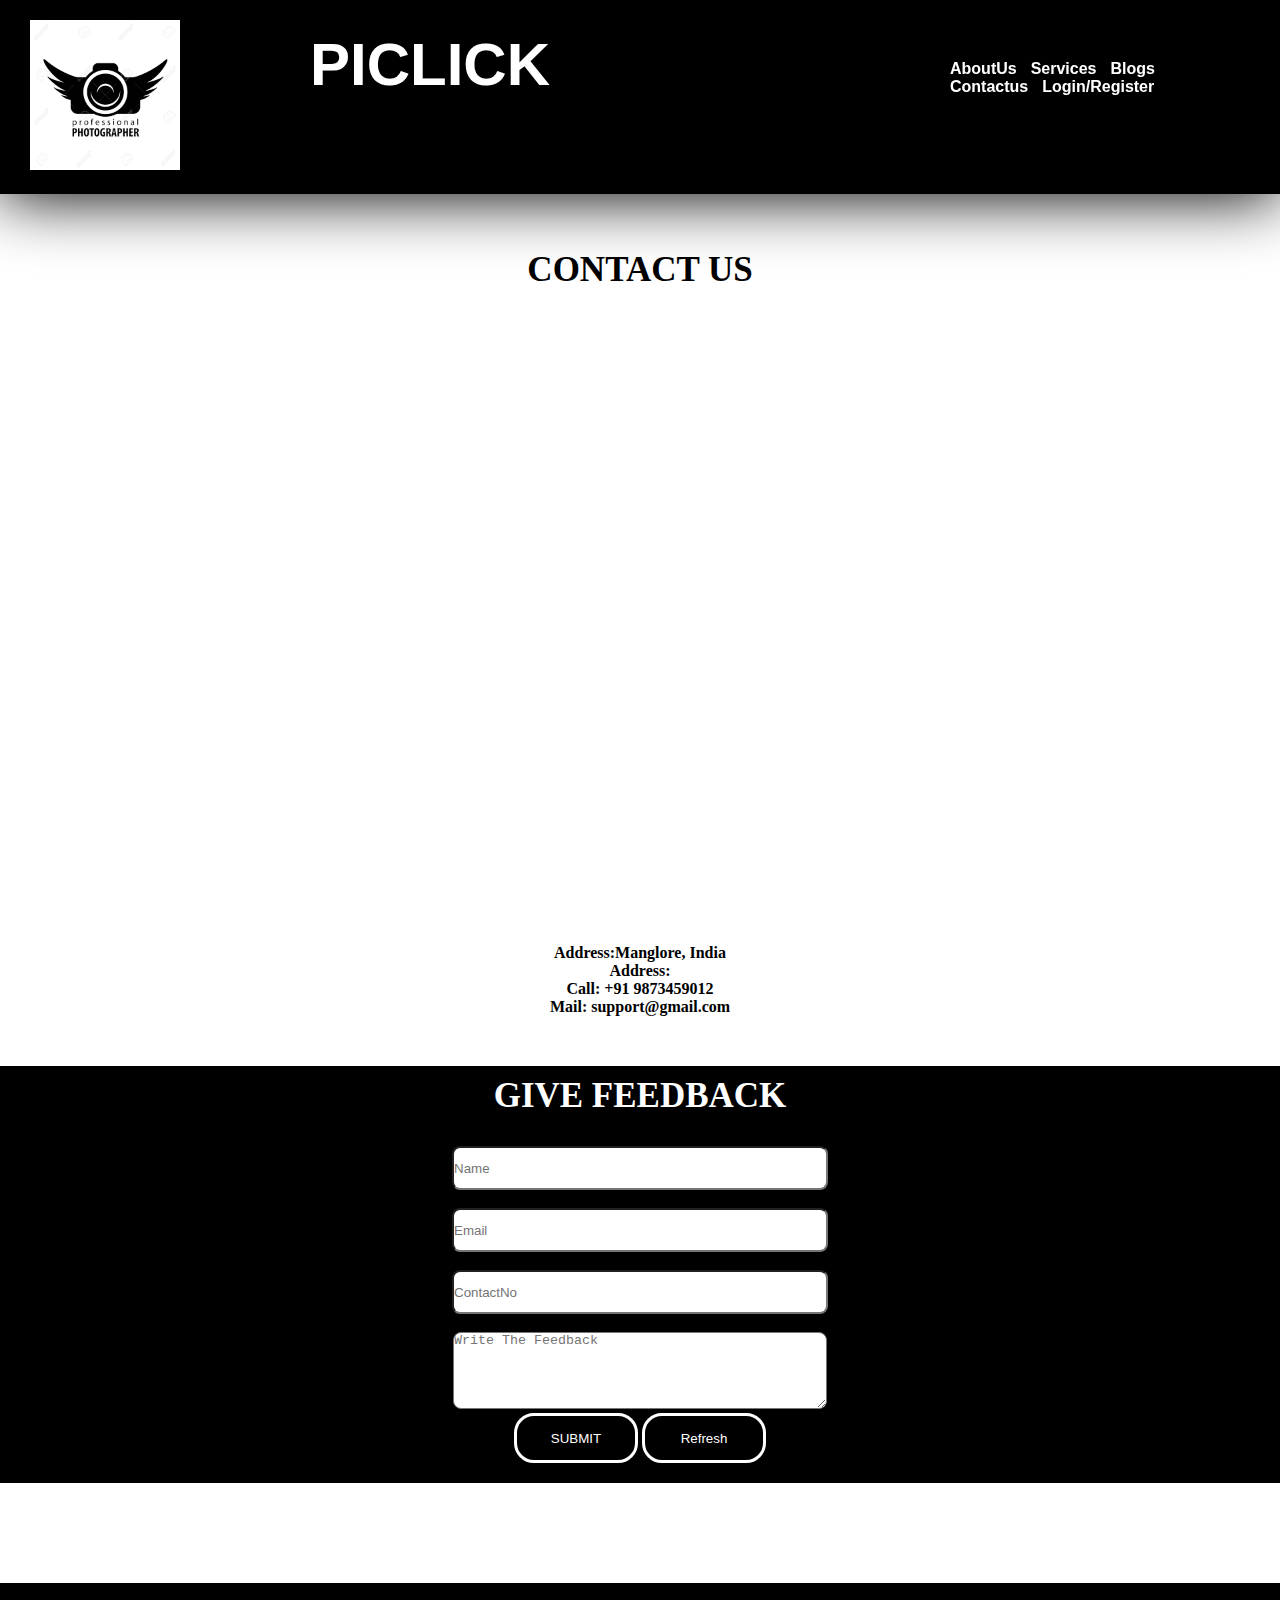
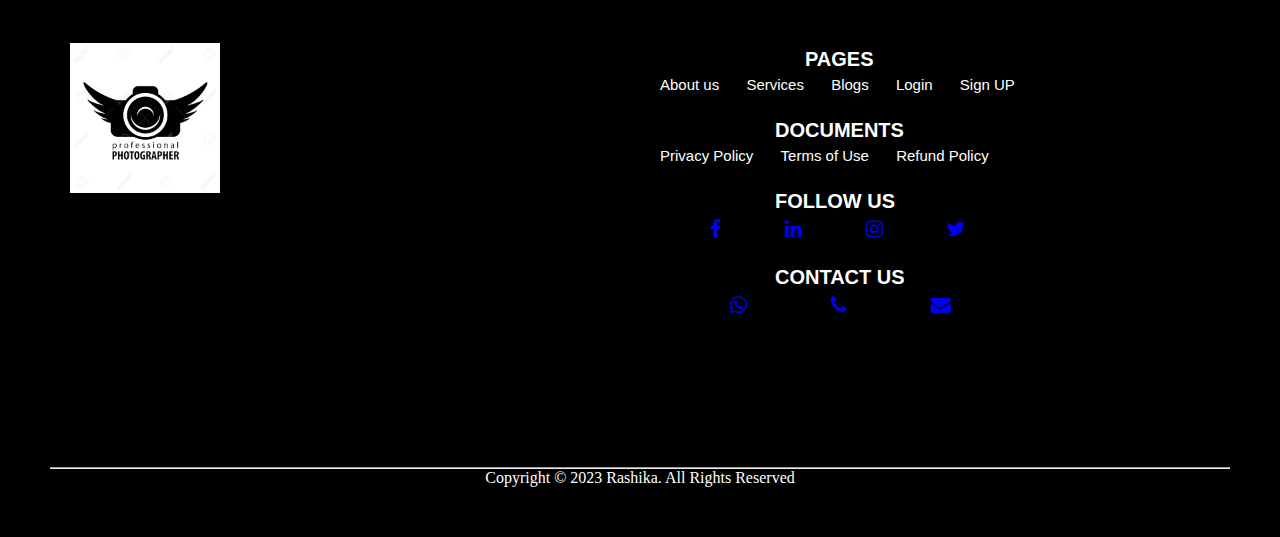
<file: contact.html>
<!DOCTYPE html>
<html lang="en">
<head>
    <meta charset="UTF-8">
    <meta http-equiv="X-UA-Compatible" content="IE=edge">
    <meta name="viewport" content="width=device-width, initial-scale=1.0">
    <title>Document</title>
    <link href="cont.css" rel="stylesheet">

        <link rel="stylesheet" href="https://stackpath.bootstrapcdn.com/font-awesome/4.7.0/css/font-awesome.min.css">
    </head>
    <body>
            <nav class="nav nav_top">
                <div class="logo">
                    <a href="index.html"><img src="download.png" width="150px">
                    </a>
                </div>
                <div class="hea1">
                    <h1>PICLICK</h1>
                </div>
                <div class="nav_side">
                    <a href="about.html">AboutUs</a>
                    <a href="service.html">Services</a>
                    <a href="blog.html">Blogs</a>
                    <a href="contact.html">Contactus</a>
                    <a href="login.html">Login/Register</a>
                </div>
            </nav>

            <div class="cont_cont">
                <h2>CONTACT US</h2>
                <div class="g_map">
                    <iframe src="https://www.google.com/maps/embed?pb=!1m18!1m12!1m3!1d3889.044597247303!2d74.8361773!3d12.904853899999999!2m3!1f0!2f0!3f0!3m2!1i1024!2i768!4f13.1!3m3!1m2!1s0x3ba35a799cfddf85%3A0xdfdd5d7661b0cb5!2sInfosys!5e0!3m2!1sen!2sin!4v1675482287815!5m2!1sen!2sin" width="100%" height="600" style="border:0;" allowfullscreen="" loading="lazy" referrerpolicy="no-referrer-when-downgrade"></iframe>
                </div>
                <div class="cont_contt">
                    <p><b>Address:Manglore, India </b></p>                    <p><b>Address: </b></p>
                    <p><b>Call: +91 9873459012</b></p>
                    <p><b>Mail: support@gmail.com</b></p>

                </div>
            </div>

            <div class="feed">
                <h2>GIVE FEEDBACK</h2>
                <div class="feed_form">
                    <form name="submit-googlesheet" method="post ">
                        <input type="text" name="NAME" placeholder="Name"><br><br>
                        <input type="email" name="EMAIL" placeholder="Email"><br><br>
                        <input type="number" name="ContactNo" placeholder="ContactNo"><br><br>
                        <textarea rows="5" cols="7" name="FEEDBACK" placeholder="Write The Feedback"></textarea><br>
                        <button type="submit">SUBMIT</button>
                        <button type="reset">Refresh</button>
                    </form>
                </div>
            </div>
                <footer>
                    <div class="logo">
                        <a href="index.html"> <img src="download.png" width="150"></a>
                    </div>
                        <div class="pages">
                            <h3>PAGES</h3>
                            <a href="">About us</a>|
                            <a href="">Services</a>|
                            <a href="">Blogs</a>|
                            <a href="">Login</a>|
                            <a href="">Sign UP</a>
                        </div>
                    <div class="doc">
                        <h3>DOCUMENTS</h3>
                        <a href="">Privacy Policy</a>|
                        <a href="">Terms of Use</a>|
                        <a href="">Refund Policy</a>
                    </div>
                    <div>
                        <div class="social">
                            <h3>FOLLOW US</h3>
                            <a href="https://www.facebook.com/Amazon/" target="_blank"><i class="fa fa-facebook" aria-hidden="true"></i></a>
                            <a href="https://www.linkedin.com/company/amazon/?originalSubdomain=in" target="_blank"><i class="fa fa-linkedin" aria-hidden="true"></i></a>
                            <a href="https://www.instagram.com/amazon/?hl=en&__coig_restricted=1" target="_blank"><i class="fa fa-instagram" aria-hidden="true"></i></a>
                            <a href="https://twitter.com/amazonin" target="_blank"><i class="fa fa-twitter" aria-hidden="true"></i></a>
                        </div>
                        <div class="contact">
                            <h3>CONTACT US</h3>
                            <a href="https://api.Whatsapp.com/send?phone=+919876543210"><i class="fa fa-whatsapp" aria-hidden="true"></i></a>
                            <a href="tel: +919876543210"><i class="fa fa-phone" aria-hidden="true"></i></a>
                            <a href="support@1stop.ai"><i class="fa fa-envelope" aria-hidden="true"></i></a>
                        </div>
                    </div>
        
                    <hr>
                    <p>Copyright &copy; 2023 Rashika. All Rights Reserved</p>
                </footer>
    
                <script src="https://code.jquery.com/jquery-1.12.4.min.js" integrity="sha384-nvAa0+6Qg9clwYCGGPpDQLVpLNn0fRaROjHqs13t4Ggj3Ez50XnGQqc/r8MhnRDZ" crossorigin="anonymous"></script>
    
                <script src="https://cdn.jsdelivr.net/npm/bootstrap@3.4.1/dist/js/bootstrap.min.js" integrity="sha384-aJ21OjlMXNL5UyIl/XNwTMqvzeRMZH2w8c5cRVpzpU8Y5bApTppSuUkhZXN0VxHd" crossorigin="anonymous"></script>
                <script type="text/javascript">
                    const scriptURL = 'https://script.google.com/macros/s/AKfycbyN88JFG8lEFI4fyUUqQqobIg8WcLr6miDiamanLzsBnZihdhH-NipMLFGb0QJzaXVkdQ/exec'
                    const form = document.forms['submit-googlesheet']
                
                    form.addEventListener('submit', e => {
                        e.preventDefault()
                        fetch(scriptURL, {
                                method: 'POST',
                                body: new FormData(form)
                            })
                            .then(response => alert("Thanks for Contacting us..! We Will Contact You Soon..."))
                            .catch(error => console.error('Error!', error.message))
                    })
                </script>
    
</body>
</html>
</file>
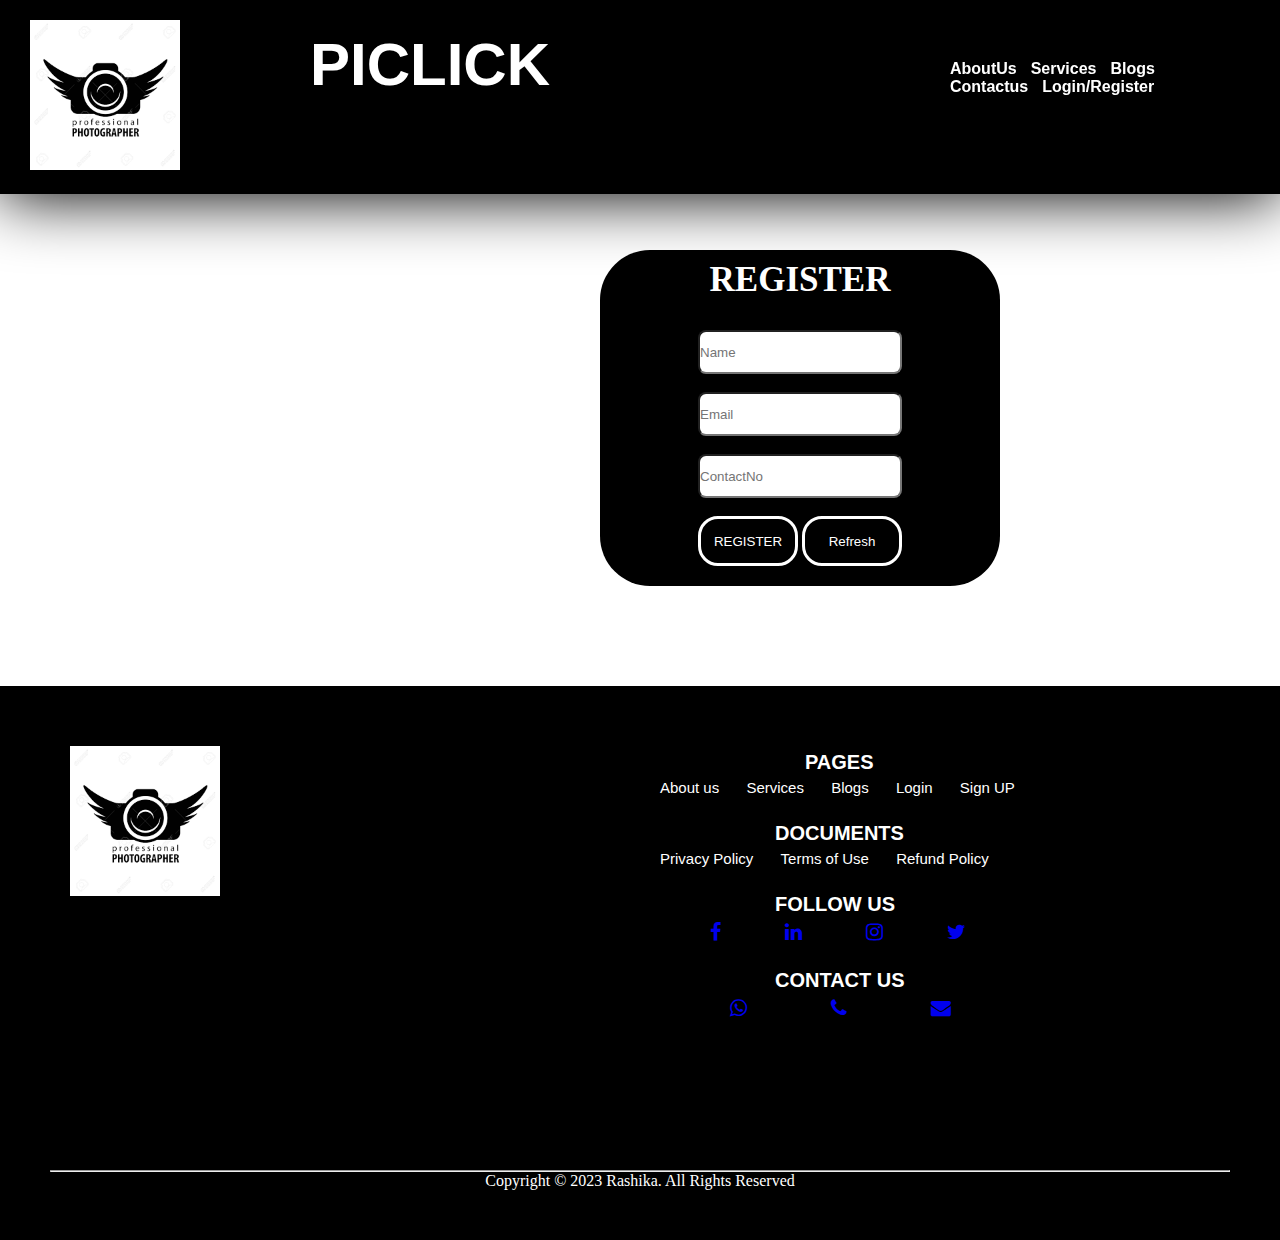
<file: login.html>
<!DOCTYPE html>
<html lang="en">
    <head>
        <title></title>
        <meta charset="UTF-8">
        <meta name="viewport" content="width=device-width, initial-scale=1">
       
    <link href="login.css" rel="stylesheet">

    <link rel="stylesheet" href="https://stackpath.bootstrapcdn.com/font-awesome/4.7.0/css/font-awesome.min.css">
</head>
<body>
        <nav class="nav nav_top">
            <div class="logo">
                <a href="index.html"><img src="download.png" width="150px">
                </a>
            </div>
            <div class="hea1">
                <h1>PICLICK</h1>
            </div>
            <div class="nav_side">
                <a href="about.html">AboutUs</a>
                <a href="services.html">Services</a>
                <a href="blog.html">Blogs</a>
                <a href="contact.html">Contactus</a>
                <a href="login.html">Login/Register</a>
            </div>
        </nav>


        <div class="feed1">
            <h2>REGISTER</h2>
            <div class="feed_form1">
                <form name="submit-googlesheet1" method="post ">
                    <input type="text" name="NAME" placeholder="Name"><br><br>
                    <input type="email" name="EMAIL" placeholder="Email"><br><br>
                    <input type="number" name="ContactNo" placeholder="ContactNo"><br><br>
                    <button type="submit">REGISTER</button>
                    <button type="reset">Refresh</button>
                </form>
            </div>
        </div>


            <footer>
                <div class="logo">
                    <a href="index.html"> <img src="download.png" width="150"></a>
                </div>
                    <div class="pages">
                        <h3>PAGES</h3>
                        <a href="">About us</a>|
                        <a href="">Services</a>|
                        <a href="">Blogs</a>|
                        <a href="">Login</a>|
                        <a href="">Sign UP</a>
                    </div>
                <div class="doc">
                    <h3>DOCUMENTS</h3>
                    <a href="">Privacy Policy</a>|
                    <a href="">Terms of Use</a>|
                    <a href="">Refund Policy</a>
                </div>
                <div>
                    <div class="social">
                        <h3>FOLLOW US</h3>
                        <a href="https://www.facebook.com/Amazon/" target="_blank"><i class="fa fa-facebook" aria-hidden="true"></i></a>
                        <a href="https://www.linkedin.com/company/amazon/?originalSubdomain=in" target="_blank"><i class="fa fa-linkedin" aria-hidden="true"></i></a>
                        <a href="https://www.instagram.com/amazon/?hl=en&__coig_restricted=1" target="_blank"><i class="fa fa-instagram" aria-hidden="true"></i></a>
                        <a href="https://twitter.com/amazonin" target="_blank"><i class="fa fa-twitter" aria-hidden="true"></i></a>
                    </div>
                    <div class="contact">
                        <h3>CONTACT US</h3>
                        <a href="https://api.Whatsapp.com/send?phone=+919876543210"><i class="fa fa-whatsapp" aria-hidden="true"></i></a>
                        <a href="tel: +919876543210"><i class="fa fa-phone" aria-hidden="true"></i></a>
                        <a href="support@1stop.ai"><i class="fa fa-envelope" aria-hidden="true"></i></a>
                    </div>
                </div>
    
                <hr>
                <p>Copyright &copy; 2023 Rashika. All Rights Reserved</p>
            </footer>

            <script type="text/javascript">
                const scriptURL1 = 'https://script.google.com/macros/s/AKfycbxsOEw2H_aUeGQNBq5iSIfdZSXEQNtLjE3x1Um6dFnaoMWIHK7FW5CW__hlrXCRmxGRwA/exec'
                const form1 = document.forms['submit-googlesheet1']
            
                form.addEventListener('submit', e => {
                    e.preventDefault()
                    fetch(scriptURL, {
                            method: 'POST',
                            body: new FormData(form)
                        })
                        .then(response => alert("Thanks for Contacting us..! We Will Contact You Soon..."))
                        .catch(error => console.error('Error!', error.message))
                })
            </script>
    
    </body>
</html>
</file>
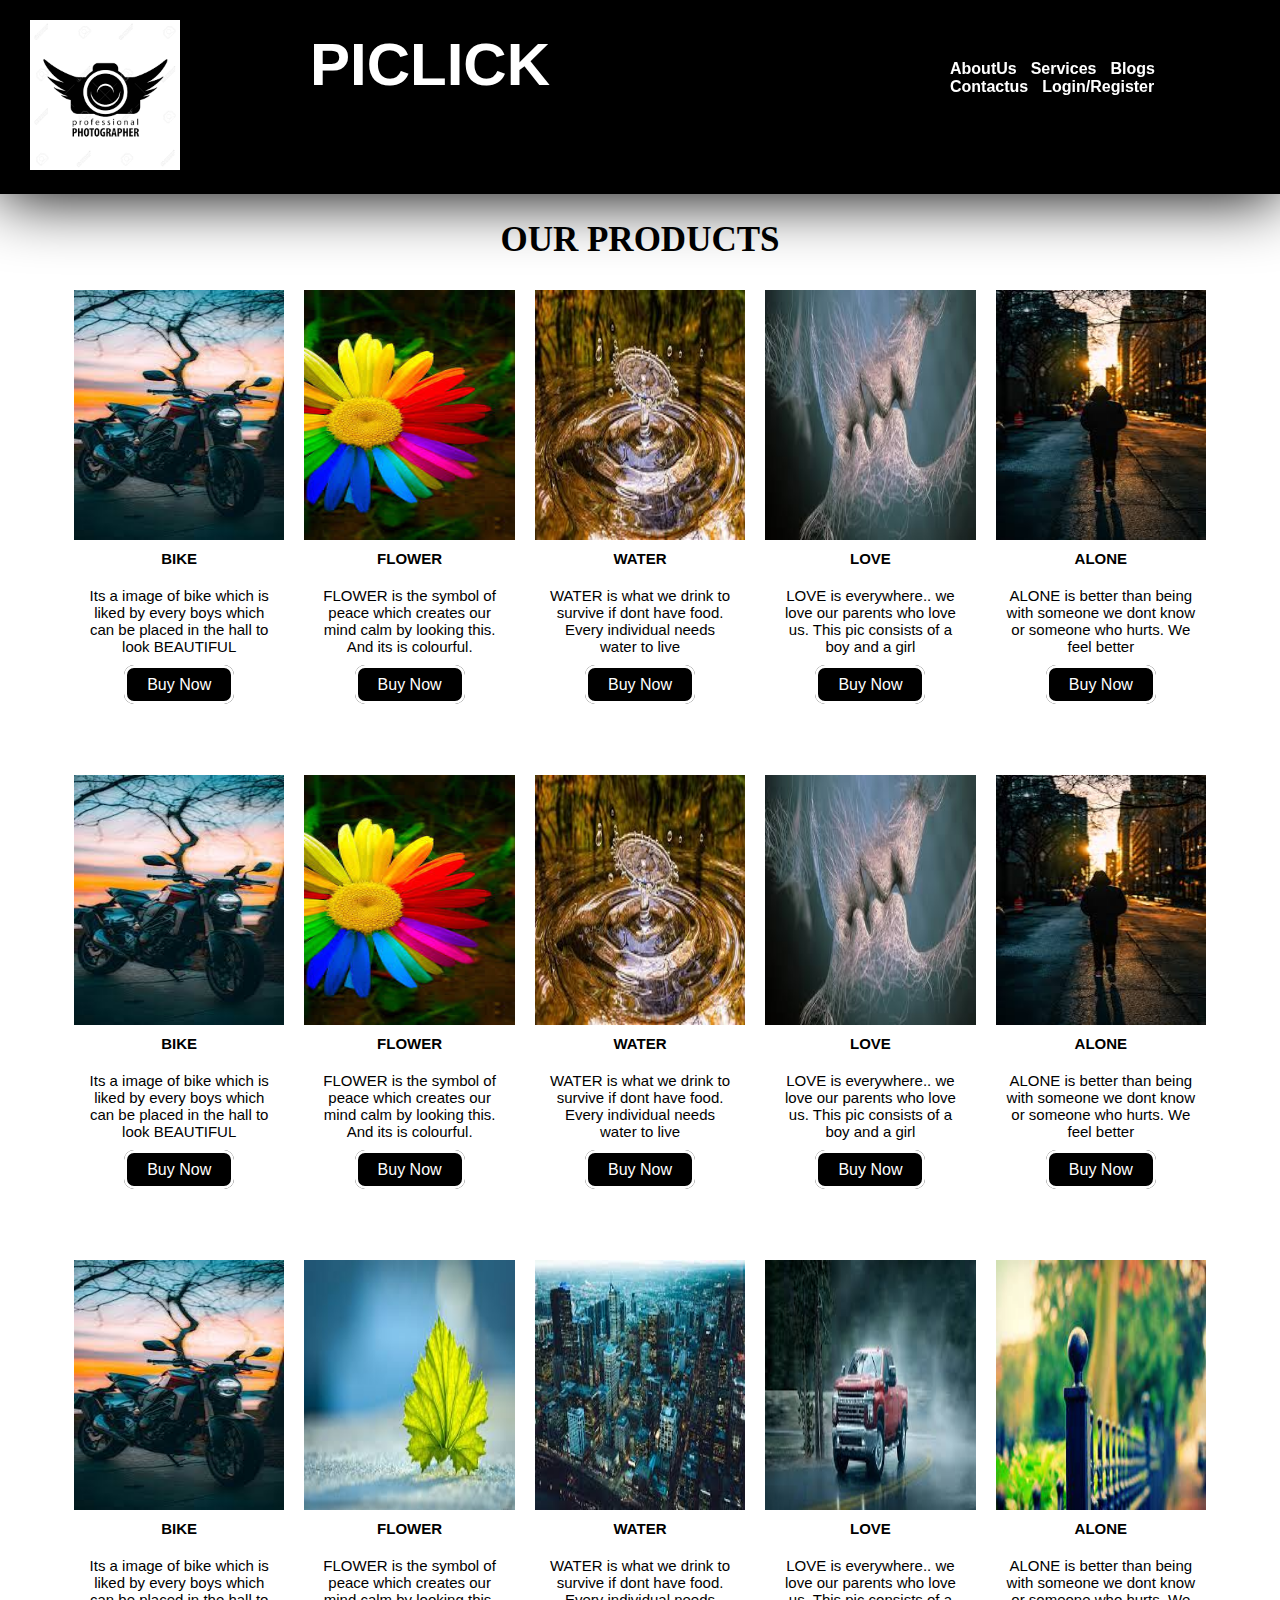
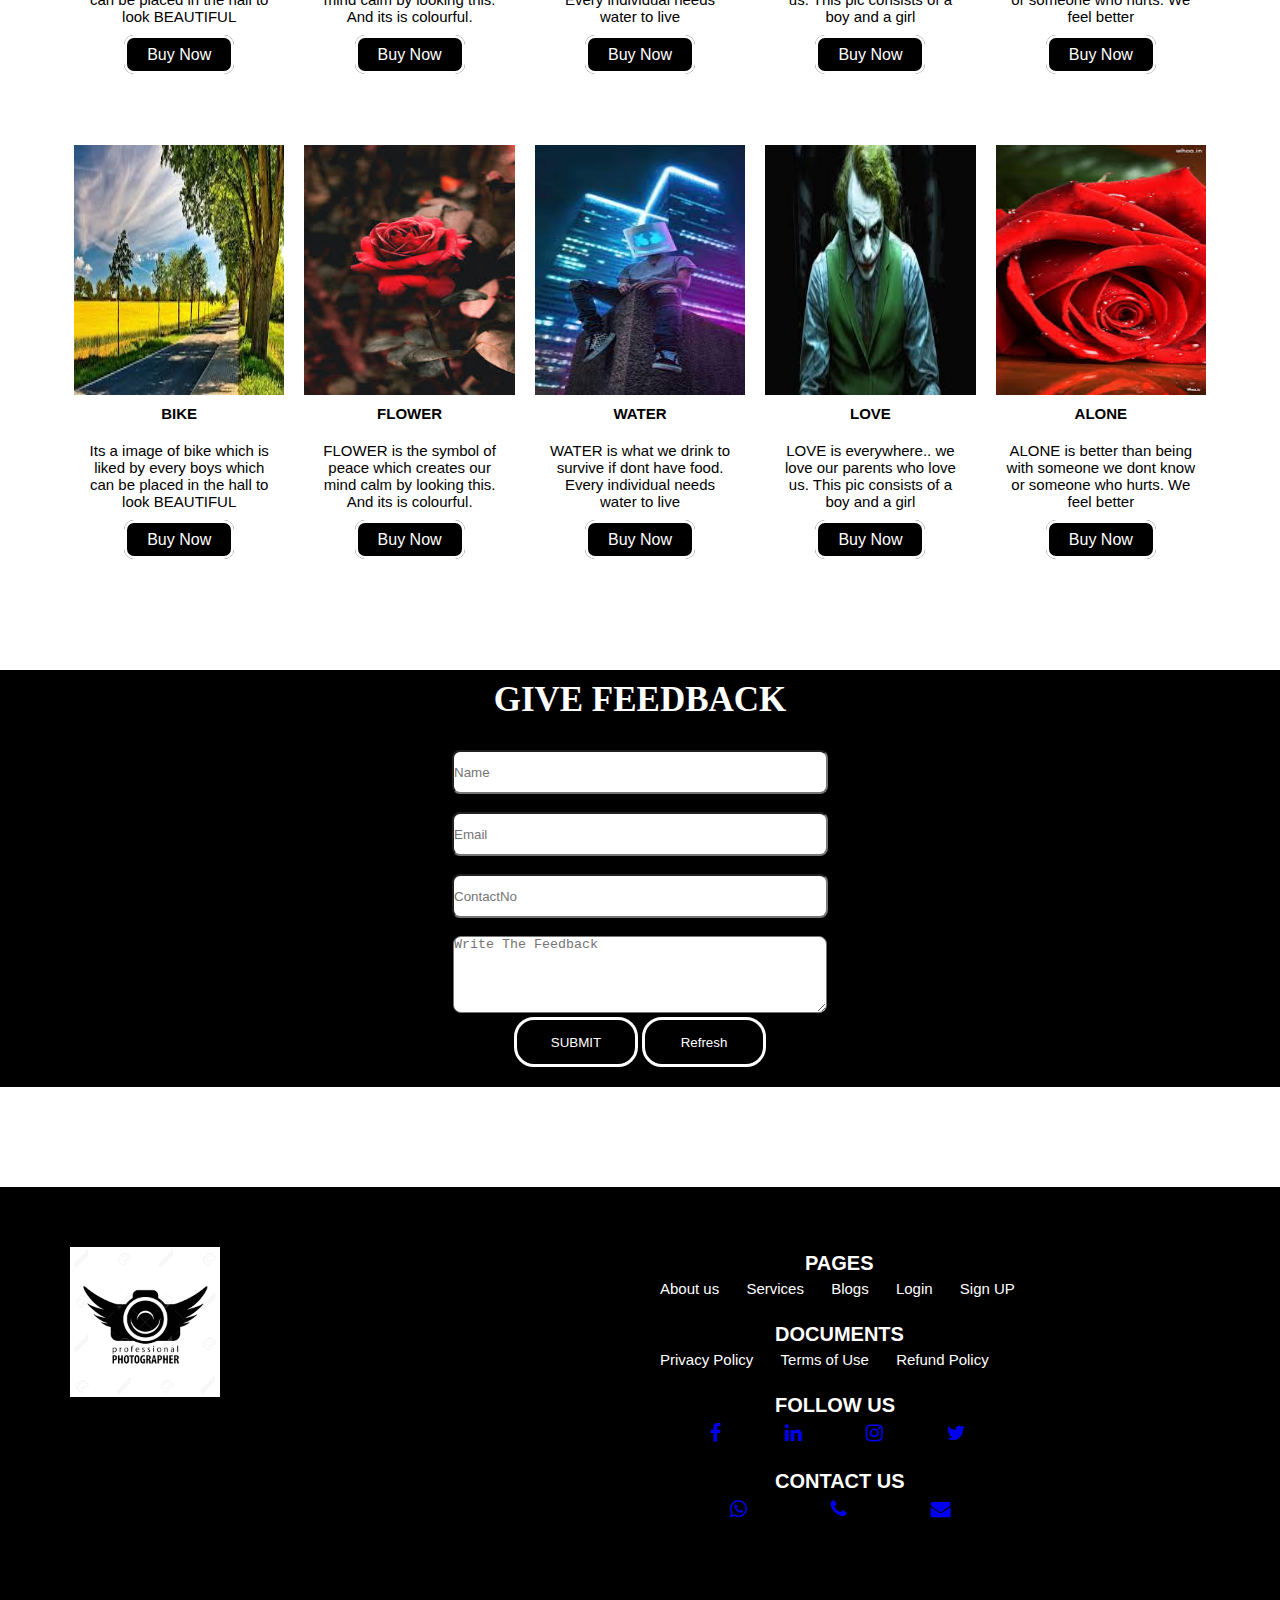
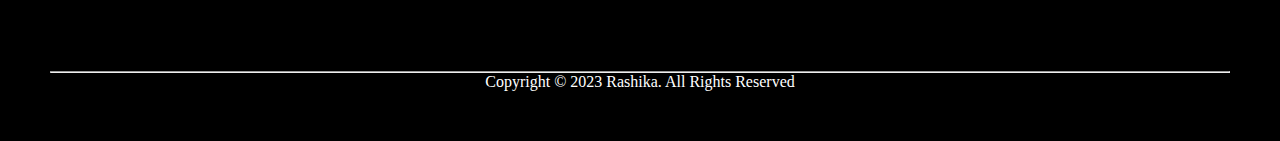
<file: services.html>
<!DOCTYPE html>
<html lang="en">
    <head>
        <title></title>
        <meta charset="UTF-8">
        <meta name="viewport" content="width=device-width, initial-scale=1">
       
    <link href="services.css" rel="stylesheet">

    <link rel="stylesheet" href="https://stackpath.bootstrapcdn.com/font-awesome/4.7.0/css/font-awesome.min.css">
</head>
<body>
        <nav class="nav nav_top">
            <div class="logo">
                <a href="index.html"><img src="download.png" width="150px">
                </a>
            </div>
            <div class="hea1">
                <h1>PICLICK</h1>
            </div>
            <div class="nav_side">
                <a href="about.html">AboutUs</a>
                <a href="service.html">Services</a>
                <a href="blog.html">Blogs</a>
                <a href="contact.html">Contactus</a>
                <a href="login.html">Login/Register</a>
            </div>
        </nav>
        <div class="product">
                <h2>OUR PRODUCTS</h2>
                <div class="pro_cont">
                    <div class="item">
                        <div class="item_img">
                            <img src="3.jpg">
                        </div>
                        <div class="item_cont">
                            <h3>BIKE</h3>
                            <p>Its a image of bike which is liked by every boys which can be placed in the hall to look BEAUTIFUL</p>
                            <a href="">Buy Now</a>
                        </div>
                    </div>
    
                    <div class="item">
                        <div class="item_img">
                            <img src="4.jpg">
                        </div>
                        <div class="item_cont">
                            <h3>FLOWER</h3>
                            <p> FLOWER is the symbol of peace which creates our mind calm by looking this. And its is colourful.</p>
                            <a href="">Buy Now</a>
                        </div>
                    </div>
    
                    <div class="item">
                        <div class="item_img">
                            <img src="5.jpg">
                        </div>
                        <div class="item_cont">
                            <h3>WATER</h3>
                            <p>WATER is what we drink to survive if dont have food. Every individual needs water to live</p>
                            <a href="">Buy Now</a>
                        </div>
                    </div>
    
                    <div class="item">
                        <div class="item_img">
                            <img src="6.jpg">
                        </div>
                        <div class="item_cont">
                            <h3>LOVE</h3>
                            <p>LOVE is everywhere.. we love our parents who love us. This pic consists of a boy and a girl</p>
                            <a href="">Buy Now</a>
                        </div>
                    </div>
    
                    <div class="item">
                        <div class="item_img">
                            <img src="7.jpg">
                        </div>
                        <div class="item_cont">
                            <h3>ALONE</h3>
                            <p>ALONE is better than being with someone we dont know or someone who hurts. We feel better</p>
                            <a href="">Buy Now</a>
                        </div>
                    </div>
                </div>
        </div>

        <div class="product">
            
            <div class="pro_cont">
                <div class="item">
                    <div class="item_img">
                        <img src="3.jpg">
                    </div>
                    <div class="item_cont">
                        <h3>BIKE</h3>
                        <p>Its a image of bike which is liked by every boys which can be placed in the hall to look BEAUTIFUL</p>
                        <a href="">Buy Now</a>
                    </div>
                </div>

                <div class="item">
                    <div class="item_img">
                        <img src="4.jpg">
                    </div>
                    <div class="item_cont">
                        <h3>FLOWER</h3>
                        <p> FLOWER is the symbol of peace which creates our mind calm by looking this. And its is colourful.</p>
                        <a href="">Buy Now</a>
                    </div>
                </div>

                <div class="item">
                    <div class="item_img">
                        <img src="5.jpg">
                    </div>
                    <div class="item_cont">
                        <h3>WATER</h3>
                        <p>WATER is what we drink to survive if dont have food. Every individual needs water to live</p>
                        <a href="">Buy Now</a>
                    </div>
                </div>

                <div class="item">
                    <div class="item_img">
                        <img src="6.jpg">
                    </div>
                    <div class="item_cont">
                        <h3>LOVE</h3>
                        <p>LOVE is everywhere.. we love our parents who love us. This pic consists of a boy and a girl</p>
                        <a href="">Buy Now</a>
                    </div>
                </div>

                <div class="item">
                    <div class="item_img">
                        <img src="7.jpg">
                    </div>
                    <div class="item_cont">
                        <h3>ALONE</h3>
                        <p>ALONE is better than being with someone we dont know or someone who hurts. We feel better</p>
                        <a href="">Buy Now</a>
                    </div>
                </div>
            </div>
    </div>
       
    <div class="product">
        <div class="pro_cont">
            <div class="item">
                <div class="item_img">
                    <img src="3.jpg">
                </div>
                <div class="item_cont">
                    <h3>BIKE</h3>
                    <p>Its a image of bike which is liked by every boys which can be placed in the hall to look BEAUTIFUL</p>
                    <a href="">Buy Now</a>
                </div>
            </div>

            <div class="item">
                <div class="item_img">
                    <img src="19.jpg">
                </div>
                <div class="item_cont">
                    <h3>FLOWER</h3>
                    <p> FLOWER is the symbol of peace which creates our mind calm by looking this. And its is colourful.</p>
                    <a href="">Buy Now</a>
                </div>
            </div>

            <div class="item">
                <div class="item_img">
                    <img src="18.jpg">
                </div>
                <div class="item_cont">
                    <h3>WATER</h3>
                    <p>WATER is what we drink to survive if dont have food. Every individual needs water to live</p>
                    <a href="">Buy Now</a>
                </div>
            </div>

            <div class="item">
                <div class="item_img">
                    <img src="17.jpg">
                </div>
                <div class="item_cont">
                    <h3>LOVE</h3>
                    <p>LOVE is everywhere.. we love our parents who love us. This pic consists of a boy and a girl</p>
                    <a href="">Buy Now</a>
                </div>
            </div>

            <div class="item">
                <div class="item_img">
                    <img src="11.jpg">
                </div>
                <div class="item_cont">
                    <h3>ALONE</h3>
                    <p>ALONE is better than being with someone we dont know or someone who hurts. We feel better</p>
                    <a href="">Buy Now</a>
                </div>
            </div>
        </div>
</div>
<div class="product">

    <div class="pro_cont">
        <div class="item">
            <div class="item_img">
                <img src="12.jpg">
            </div>
            <div class="item_cont">
                <h3>BIKE</h3>
                <p>Its a image of bike which is liked by every boys which can be placed in the hall to look BEAUTIFUL</p>
                <a href="">Buy Now</a>
            </div>
        </div>

        <div class="item">
            <div class="item_img">
                <img src="13.jpg">
            </div>
            <div class="item_cont">
                <h3>FLOWER</h3>
                <p> FLOWER is the symbol of peace which creates our mind calm by looking this. And its is colourful.</p>
                <a href="">Buy Now</a>
            </div>
        </div>

        <div class="item">
            <div class="item_img">
                <img src="14.jpg">
            </div>
            <div class="item_cont">
                <h3>WATER</h3>
                <p>WATER is what we drink to survive if dont have food. Every individual needs water to live</p>
                <a href="">Buy Now</a>
            </div>
        </div>

        <div class="item">
            <div class="item_img">
                <img src="15.jpg">
            </div>
            <div class="item_cont">
                <h3>LOVE</h3>
                <p>LOVE is everywhere.. we love our parents who love us. This pic consists of a boy and a girl</p>
                <a href="">Buy Now</a>
            </div>
        </div>

        <div class="item">
            <div class="item_img">
                <img src="16.jpg">
            </div>
            <div class="item_cont">
                <h3>ALONE</h3>
                <p>ALONE is better than being with someone we dont know or someone who hurts. We feel better</p>
                <a href="">Buy Now</a>
            </div>
        </div>
    </div>
</div>
        <div class="feed">
            <h2>GIVE FEEDBACK</h2>
            <div class="feed_form">
                <form name="submit-googlesheet" method="post ">
                    <input type="text" name="NAME" placeholder="Name"><br><br>
                    <input type="email" name="EMAIL" placeholder="Email"><br><br>
                    <input type="number" name="ContactNo" placeholder="ContactNo"><br><br>
                    <textarea rows="5" cols="7" name="FEEDBACK" placeholder="Write The Feedback"></textarea><br>
                    <button type="submit">SUBMIT</button>
                    <button type="reset">Refresh</button>
                </form>
            </div>
        </div>
            <footer>
                <div class="logo">
                    <a href="index.html"> <img src="download.png" width="150"></a>
                </div>
                    <div class="pages">
                        <h3>PAGES</h3>
                        <a href="">About us</a>|
                        <a href="">Services</a>|
                        <a href="">Blogs</a>|
                        <a href="">Login</a>|
                        <a href="">Sign UP</a>
                    </div>
                <div class="doc">
                    <h3>DOCUMENTS</h3>
                    <a href="">Privacy Policy</a>|
                    <a href="">Terms of Use</a>|
                    <a href="">Refund Policy</a>
                </div>
                <div>
                    <div class="social">
                        <h3>FOLLOW US</h3>
                        <a href="https://www.facebook.com/Amazon/" target="_blank"><i class="fa fa-facebook" aria-hidden="true"></i></a>
                        <a href="https://www.linkedin.com/company/amazon/?originalSubdomain=in" target="_blank"><i class="fa fa-linkedin" aria-hidden="true"></i></a>
                        <a href="https://www.instagram.com/amazon/?hl=en&__coig_restricted=1" target="_blank"><i class="fa fa-instagram" aria-hidden="true"></i></a>
                        <a href="https://twitter.com/amazonin" target="_blank"><i class="fa fa-twitter" aria-hidden="true"></i></a>
                    </div>
                    <div class="contact">
                        <h3>CONTACT US</h3>
                        <a href="https://api.Whatsapp.com/send?phone=+919876543210"><i class="fa fa-whatsapp" aria-hidden="true"></i></a>
                        <a href="tel: +919876543210"><i class="fa fa-phone" aria-hidden="true"></i></a>
                        <a href="support@1stop.ai"><i class="fa fa-envelope" aria-hidden="true"></i></a>
                    </div>
                </div>
    
                <hr>
                <p>Copyright &copy; 2023 Rashika. All Rights Reserved</p>
            </footer>

            <script type="text/javascript">
                const scriptURL = 'https://script.google.com/macros/s/AKfycbyN88JFG8lEFI4fyUUqQqobIg8WcLr6miDiamanLzsBnZihdhH-NipMLFGb0QJzaXVkdQ/exec'
                const form = document.forms['submit-googlesheet']
            
                form.addEventListener('submit', e => {
                    e.preventDefault()
                    fetch(scriptURL, {
                            method: 'POST',
                            body: new FormData(form)
                        })
                        .then(response => alert("Thanks for Contacting us..! We Will Contact You Soon..."))
                        .catch(error => console.error('Error!', error.message))
                })
            </script>
    
    </body>
</html>
</file>
<file: style.css>
*{
    margin: 0;
    padding: 0;
}
body{
   
}
.nav{
    background-color: black;
    z-index: 9;
    padding: 10px;
    padding-left: 10px;
    padding-right: 50px;
    display: flex;
    box-shadow: 0px 3px 65px 0px rgba(0,0,0,15);
}
.nav_top{
    position: fixed;
    top: 0;
    right: 0;
    left: 0;
}
.logo{
    float: left;
    width:30%;
}
.logo img{
    padding: 10px;
    margin-left: 10px;
}
.hea1{
    color: white;
   margin-right: 400px;
    font-size: 30px;
    margin-top: 20px;
    font-weight: bolder;
    margin-left: 20px;
    font-family: cosmic, sans-serif;
    float: left;
}
.nav_side{
    float: right;
    width: 30%;
    margin-top: 50px;
}
.nav_side a{
   
    text-decoration: none;
    margin-right: 10px;
    padding-top: 50px;
    color: white;
    font-weight: bold;
    font-family: cosmic, sans-serif;
    justify-content: center;
    align-items: center;
    align-content: center;
    text-align: center;
}
.nav_side a:hover{
    color: aqua;
    text-decoration: underline;
    transition: all 1s ease;
}
.main{
   background-image:url('1.jpg');
   background-position: center;
   background-size: cover;
   background-repeat: no-repeat;
   background-attachment: fixed;
   height: 80vh;
}
.main .main_cont{
    padding-top: 300px;
    margin-left: 10%;
    margin-right: 10%;
    font-size: 25px;
    text-align: center;
    color: azure;
}
.main .main_cont H2{
    font-family: cosmic, sans-serif;
    font-weight: bolder;
}
.main .main_cont span{
    color: white;
    font-size: 16px;
    opacity: 0.5;
    font-weight: bold;
}
.main .main_cont .btn{
    margin-top: 20px;
    text-align: center;
}
.main .main_cont .btn a{
    text-decoration: none;
    margin: 50px;
    padding: 10px 20px;
    background-color: white;
    color: black;
    font-family: cosmic, sans-serif;
    border: 2px solid black;
    border-radius: 15px;
}
.main .main_cont .btn a:hover{
    color: red;
    transition: 0.5s;
    background-color: black;
    border: 2px solid white;
}
.product h2{
    color: black;
    font-size: 35px;
    text-align: center;
    padding: 20px;
}
.product .pro_cont{
    display: flex;
    margin-left: 5%;
    margin-right: 5%;
}
.product .pro_cont .item{
    width: 33.33%;
    margin: 10px;
    height: auto;
}
.product .pro_cont .item .item_img{
    width: 100%;
    height: 250px;
    overflow: hidden;
}
.product .pro_cont .item .item_img img{
    width: 100%;
    height: 250px;
}
.product{
    padding-bottom: 50px;
}
.product .pro_cont .item .item_cont{
    text-align: center;
}
.product .pro_cont .item .item_cont h3{
    padding: 10px;
    font-size: 15px;
    font-family: cosmic, sans-serif;
}
.product .pro_cont .item .item_cont a{
text-decoration: none;
padding-left: 50px;
padding: 8px 20px;
background-color: black;
color: white;
border: 3px solid white;
font-family: cosmic, sans-serif;
border-radius: 10px;
line-height: 40px;
}
.product .pro_cont .item .item_cont a:hover{
    background-color: white;
    color: black;
    border: 3px solid black;
    transition: 0.5s;
}
.product .pro_cont .item:hover{
    box-shadow: 0px 3px 65px 0px rgba(0, 0, 0, 15);
}
.product .pro_cont .item .item_cont p{
    padding: 10px;
    font-size: 15px;
    font-family: cosmic, sans-serif;
}
.product .pro_btn{
    text-align: center;
    margin-top: 50px;
}
.product .pro_btn a{
    text-decoration: none;
padding-left: 50px;
padding: 8px 20px;
background-color: black;
color: white;
font-family: cosmic, sans-serif;
border-radius: 10px;
}
.product .pro_btn a:hover{
    background-color: white;
    color: black;
    border: 3px solid black;
    transition: 0.5s;
}
.keypoint{
  margin-top: 0px;
}
.keypoint h2{
    color: black;
    font-size: 35px;
    text-align: center;
    padding: 10px;
}
.keypoint .key_container{
    display: flex;
}
.keypoint .key_container .key_content{
    width: 40%;
    padding: 20px;
    float: left;
}
.keypoint .key_container .key_content li{
    list-style: none;
    margin: 10px;
    padding: 20px;
    border-left: 3px solid black;
    border-bottom:3px solid black ;
    color: black;
    text-align: left;
    font-family: cosmic, sans-serif;
    box-shadow: 0px 2px 5px 0px rgba(0, 0, 0, 15);
}
.key_img{
    width:40%;
    height: 100px;
    float: right;
    padding-left: 70px;
    align-items: center;
}
.keypoint .key_container .key_img img{
    width: 100%;
}
.testimonial{
    padding-top: 5px;
    padding-bottom: 5%;
}
.testimonial h2{
    color: black;
    font-size: 35px;
    text-align: center;
    padding: 10px;
    text-transform: uppercase;
    border-top: red;
}
.testimonial .test_cont{
    margin-right: 10%;
    margin-left: 10%;
    text-align: center;
    height: 100px;
}
.testimonial .test_cont .item{
    width: 100%;
    padding: 2px;
    background-color: white;
    box-shadow: none;
}
.testimonial .test_cont .carousel-inner{
    background-color: white;
    box-shadow: none;
}
.testimonial .test_cont .item .item_img{
    width: 100%;
    height: 150px;
    overflow: hidden;
    text-align: center;
}
.testimonial  img{
    width: 100px;
    height: 100px;
    border-radius: 50%;
    margin: 40px;
}
.testimonial .test_cont .item .item_cont{
    text-align: center;
}
.testimonial .test_cont .item .item_cont h3{
    padding: 10px;
    font-size: 25px;
    font-family: cosmic, sans-serif;
}
.testimonial .test_cont .item .item_cont p{
    padding: 10px;
    font-size: 15px;
    font-family: cosmic, sans-serif;
}
footer{
    margin-top: 200px;
    background-color:black;
    padding: 50px;

}
footer .pages{
    padding-left: 600px;
    padding-top: 50px;
    
}
footer .pages h3{
    color: white;
    font-size: 20px;
    font-family: cosmic, sans-serif;
    padding: 5px;
    margin-left: 150px;
}
footer .pages a{
    text-align: center;
    text-decoration: none;
    margin:10px;
    color:white;
    font-size: 15px;
    font-family: cosmic, sans-serif;
}
footer .pages a:hover{
    color: white;
}
footer .doc{
    padding-left: 600px;
}
.doc h3{
    color:white;
    font-size: 20px;
    font-family: cosmic, sans-serif;
    padding: 5px;
    margin-left: 120px;
}
footer .doc a{
    margin-left: 30px;
    text-decoration: none;
    margin:10px;
    color:white;
    font-size: 15px;
    font-family: cosmic, sans-serif;
}
footer .doc a:hover{
    color: white;
}
footer .social{
    padding-left:600px;
}
footer .social h3{
    color: white;
    font-size: 20px;
    font-family: cosmic, sans-serif;
    padding: 5px;
    margin-left: 120px;
}
footer .contact{
    padding-left: 600px;
}
footer .contact h3{
    color: white;
    font-size: 20px;
    font-family: cosmic, sans-serif;
    padding: 5px;
    margin-left: 120px;
}
 footer .social a{
    padding-left: 10px;
margin-left: 50px; 
font-size: 20px;  
}
footer p{
    text-align: center;
    color: white;
}
footer .contact a{
    padding-left: 30px;
margin-left: 50px; 
font-size: 20px;  
}

.team{
margin-top: 100px;

}
.team h2{
    color: black;
    font-size: 35px;
    text-align: center;
    padding: 10px;
    text-transform: uppercase;
}
.team .team_cont{
    display: flex;
}
.team .team_cont .team_video{
     width: 40%;
     padding: 20px;
     margin-left: 50px;
}
.team .team_cont .team_video video{
    width: 100%;
    border: 10px solid black;
}
.team .team_cont .team_contt{
    width: 60%;
    padding: 20px;
    margin-left: 50px;
    margin-right: 50px;
}
.feed{
    background-color: black;
    background-size: cover;
}
.feed h2{
    color: white;
    font-size: 35px;
    text-align: center;
    padding: 10px;
    text-transform: uppercase;
}
.feed .feed_form{
    color: white;
    text-align: center;
 
}
.feed .feed_form form{
    padding: 20px;
}
.feed .feed_form form input{
   width: 30%; 
   height: 40px;
   border-radius: 8px ;
   color: black;
}
.feed .feed_form form textarea{
    width: 30%;
    border-radius: 8px ;
    color: black;
}
.feed .feed_form form button{
    width: 10%;
    height: 50px;
    color: white;
    background: black;
    border: 3px solid white;
    border-radius: 20px;
}
.feed .feed_form form button:hover{
    color: black;
    background: white;
    border: 3px solid green;
}
</file>
<file: aboutstyle.css>
*{
    margin: 0;
    padding: 0;
}
body{
   
}
.nav{
    background-color: black;
    z-index: 9;
    padding: 10px;
    padding-left: 10px;
    padding-right: 50px;
    display: flex;
    box-shadow: 0px 3px 65px 0px rgba(0,0,0,15);
}
.nav_top{
    position: fixed;
    top: 0;
    right: 0;
    left: 0;
}
.logo{
    float: left;
    width:30%;
}
.logo img{
    padding: 10px;
    margin-left: 10px;
}
.hea1{
    color: white;
   margin-right: 400px;
    font-size: 30px;
    margin-top: 20px;
    font-weight: bolder;
    margin-left: 20px;
    font-family: cosmic, sans-serif;
    float: left;
}
.nav_side{
    float: right;
    width: 30%;
    margin-top: 50px;
}
.nav_side a{
   
    text-decoration: none;
    margin-right: 10px;
    padding-top: 50px;
    color: white;
    font-weight: bold;
    font-family: cosmic, sans-serif;
    justify-content: center;
    align-items: center;
    align-content: center;
    text-align: center;
}
.nav_side a:hover{
    color: aqua;
    text-decoration: underline;
    transition: all 1s ease;
}
footer{
    margin-top: 100px;
    background-color:black;
    padding: 50px;

}
footer .pages{
    padding-left: 600px;
    padding-top: 10px;
    
}
footer .pages h3{
    color: white;
    font-size: 20px;
    font-family: cosmic, sans-serif;
    padding: 5px;
    margin-left: 150px;
}
footer .pages a{
    text-align: center;
    text-decoration: none;
    margin:10px;
    color:white;
    font-size: 15px;
    font-family: cosmic, sans-serif;
    margin-top: 0px;
}
footer .pages a:hover{
    color: white;
}
footer .doc{
    padding-left: 600px;
}
.doc h3{
    color:white;
    font-size: 20px;
    font-family: cosmic, sans-serif;
    padding: 5px;
    margin-left: 120px;
    margin-top: 20px;
}
footer .doc a{
    margin-left: 30px;
    text-decoration: none;
    margin:10px;
    color:white;
    margin-top: 20px;
    font-size: 15px;
    font-family: cosmic, sans-serif;
}
footer .doc a:hover{
    color: white;
}
footer .social{
    padding-left:600px;
}
footer .social h3{
    color: white;
    font-size: 20px;
    font-family: cosmic, sans-serif;
    padding: 5px;
    margin-left: 120px;
    margin-top: 20px;
}
footer .contact{
    padding-left: 600px;
}
footer .contact h3{
    color: white;
    font-size: 20px;
    font-family: cosmic, sans-serif;
    padding: 5px;
    margin-left: 120px;
    margin-top: 20px;
}
 footer .social a{
    padding-left: 10px;
margin-left: 50px; 
font-size: 20px;

}
footer p{
    text-align: center;
    color: white;
}
footer .contact a{
    padding-left: 30px;
margin-left: 50px; 
font-size: 20px;  
}
hr{
    margin-top: 150px;
}

.feed{
    background-color: black;
    background-size: cover;
    margin-top: 50px;
}
.feed h2{
    color: white;
    font-size: 35px;
    text-align: center;
    padding: 10px;
    text-transform: uppercase;
}
.feed .feed_form{
    color: white;
    text-align: center;
 
}
.feed .feed_form form{
    padding: 20px;
}
.feed .feed_form form input{
   width: 30%; 
   height: 40px;
   border-radius: 8px ;
   color: black;
}
.feed .feed_form form textarea{
    width: 30%;
    border-radius: 8px ;
    color: black;
}
.feed .feed_form form button{
    width: 10%;
    height: 50px;
    color: white;
    background: black;
    border: 3px solid white;
    border-radius: 20px;
}
.feed .feed_form form button:hover{
    color: black;
    background: white;
    border: 3px solid green;
}
.mission h2{
    text-align: center;
    margin-top: 50px;
    font-weight: bold;
    font-size: 30px;
    margin-bottom: 10px;
}
.about .about_cont{
    text-align: center;
    font-weight: bold;
}
.abt{
    text-align: center;
    margin-top: 250px;
    font-weight: bold;
    font-size: 30px;
    margin-bottom: 10px;
    text-transform: uppercase;
}
.about p{
    text-align: center;
    font-weight: bold;
    padding: 10px;
}
</file>
<file: blog.css>
*{
    margin: 0;
    padding: 0;
}
body{
   
}
.nav{
    background-color: black;
    z-index: 9;
    padding: 10px;
    padding-left: 10px;
    padding-right: 50px;
    display: flex;
    box-shadow: 0px 3px 65px 0px rgba(0,0,0,15);
}
.nav_top{
    position: fixed;
    top: 0;
    right: 0;
    left: 0;
}
.logo{
    float: left;
    width:30%;
}
.logo img{
    padding: 10px;
    margin-left: 10px;
}
.hea1{
    color: white;
   margin-right: 400px;
    font-size: 30px;
    margin-top: 20px;
    font-weight: bolder;
    margin-left: 20px;
    font-family: cosmic, sans-serif;
    float: left;
}
.nav_side{
    float: right;
    width: 30%;
    margin-top: 50px;
}
.nav_side a{
   
    text-decoration: none;
    margin-right: 10px;
    padding-top: 50px;
    color: white;
    font-weight: bold;
    font-family: cosmic, sans-serif;
    justify-content: center;
    align-items: center;
    align-content: center;
    text-align: center;
}
.nav_side a:hover{
    color: aqua;
    text-decoration: underline;
    transition: all 1s ease;
}
.team{
    margin-top: 10px;
    
    }
    .team h2{
        color: black;
        font-size: 35px;
        text-align: center;
        padding: 10px;
        text-transform: uppercase;
        margin-top: 200px;
    }
    .team .team_cont{
        display: flex;
    }
    .team .team_cont .team_video{
         width: 40%;
         padding: 20px;
         margin-left: 50px;
    }
    .team .team_cont .team_video img{
        width: 100%;
        height: 400px;
        border: 10px solid black;
    }
    .team .team_cont .team_contt{
        width: 60%;
        padding: 20px;
        margin-left: 50px;
        margin-right: 50px;
    }
    .feed{
        background-color: black;
        background-size: cover;
    }
    .feed h2{
        color: white;
        font-size: 35px;
        text-align: center;
        padding: 10px;
        text-transform: uppercase;
    }
    .feed .feed_form{
        color: white;
        text-align: center;
     
    }
    .feed .feed_form form{
        padding: 20px;
    }
    .feed .feed_form form input{
       width: 30%; 
       height: 40px;
       border-radius: 8px ;
       color: black;
    }
    .feed .feed_form form textarea{
        width: 30%;
        border-radius: 8px ;
        color: black;
    }
    .feed .feed_form form button{
        width: 10%;
        height: 50px;
        color: white;
        background: black;
        border: 3px solid white;
        border-radius: 20px;
    }
    .feed .feed_form form button:hover{
        color: black;
        background: white;
        border: 3px solid green;
    }
    footer{
        margin-top: 200px;
        background-color:black;
        padding: 50px;
    
    }
    footer .pages{
        padding-left: 600px;
        padding-top: 50px;
        
    }
    footer .pages h3{
        color: white;
        font-size: 20px;
        font-family: cosmic, sans-serif;
        padding: 5px;
        margin-left: 150px;
    }
    footer .pages a{
        text-align: center;
        text-decoration: none;
        margin:10px;
        color:white;
        font-size: 15px;
        font-family: cosmic, sans-serif;
    }
    footer .pages a:hover{
        color: white;
    }
    footer .doc{
        padding-left: 600px;
    }
    .doc h3{
        color:white;
        font-size: 20px;
        font-family: cosmic, sans-serif;
        padding: 5px;
        margin-left: 120px;
    }
    footer .doc a{
        margin-left: 30px;
        text-decoration: none;
        margin:10px;
        color:white;
        font-size: 15px;
        font-family: cosmic, sans-serif;
    }
    footer .doc a:hover{
        color: white;
    }
    footer .social{
        padding-left:600px;
    }
    footer .social h3{
        color: white;
        font-size: 20px;
        font-family: cosmic, sans-serif;
        padding: 5px;
        margin-left: 120px;
    }
    footer .contact{
        padding-left: 600px;
    }
    footer .contact h3{
        color: white;
        font-size: 20px;
        font-family: cosmic, sans-serif;
        padding: 5px;
        margin-left: 120px;
    }
     footer .social a{
        padding-left: 10px;
    margin-left: 50px; 
    font-size: 20px;  
    }
    footer p{
        text-align: center;
        color: white;
    }
    footer .contact a{
        padding-left: 30px;
    margin-left: 50px; 
    font-size: 20px;  
    }
</file>
<file: cont.css>
*{
    margin: 0;
    padding: 0;
}
body{
   
}
.nav{
    background-color: black;
    z-index: 9;
    padding: 10px;
    padding-left: 10px;
    padding-right: 50px;
    display: flex;
    box-shadow: 0px 3px 65px 0px rgba(0,0,0,15);
}
.nav_top{
    position: fixed;
    top: 0;
    right: 0;
    left: 0;
}
.logo{
    float: left;
    width:30%;
}
.logo img{
    padding: 10px;
    margin-left: 10px;
}
.hea1{
    color: white;
   margin-right: 400px;
    font-size: 30px;
    margin-top: 20px;
    font-weight: bolder;
    margin-left: 20px;
    font-family: cosmic, sans-serif;
    float: left;
}
.nav_side{
    float: right;
    width: 30%;
    margin-top: 50px;
}
.nav_side a{
   
    text-decoration: none;
    margin-right: 10px;
    padding-top: 50px;
    color: white;
    font-weight: bold;
    font-family: cosmic, sans-serif;
    justify-content: center;
    align-items: center;
    align-content: center;
    text-align: center;
}
.nav_side a:hover{
    color: aqua;
    text-decoration: underline;
    transition: all 1s ease;
}
footer{
    margin-top: 100px;
    background-color:black;
    padding: 50px;

}
footer .pages{
    padding-left: 600px;
    padding-top: 10px;
    
}
footer .pages h3{
    color: white;
    font-size: 20px;
    font-family: cosmic, sans-serif;
    padding: 5px;
    margin-left: 150px;
}
footer .pages a{
    text-align: center;
    text-decoration: none;
    margin:10px;
    color:white;
    font-size: 15px;
    font-family: cosmic, sans-serif;
    margin-top: 0px;
}
footer .pages a:hover{
    color: white;
}
footer .doc{
    padding-left: 600px;
}
.doc h3{
    color:white;
    font-size: 20px;
    font-family: cosmic, sans-serif;
    padding: 5px;
    margin-left: 120px;
    margin-top: 20px;
}
footer .doc a{
    margin-left: 30px;
    text-decoration: none;
    margin:10px;
    color:white;
    margin-top: 20px;
    font-size: 15px;
    font-family: cosmic, sans-serif;
}
footer .doc a:hover{
    color: white;
}
footer .social{
    padding-left:600px;
}
footer .social h3{
    color: white;
    font-size: 20px;
    font-family: cosmic, sans-serif;
    padding: 5px;
    margin-left: 120px;
    margin-top: 20px;
}
footer .contact{
    padding-left: 600px;
}
footer .contact h3{
    color: white;
    font-size: 20px;
    font-family: cosmic, sans-serif;
    padding: 5px;
    margin-left: 120px;
    margin-top: 20px;
}
 footer .social a{
    padding-left: 10px;
margin-left: 50px; 
font-size: 20px;

}
footer p{
    text-align: center;
    color: white;
}
footer .contact a{
    padding-left: 30px;
margin-left: 50px; 
font-size: 20px;  
}
hr{
    margin-top: 150px;
}

.feed{
    background-color: black;
    background-size: cover;
    margin-top: 50px;
}
.feed h2{
    color: white;
    font-size: 35px;
    text-align: center;
    padding: 10px;
    text-transform: uppercase;
}
.feed .feed_form{
    color: white;
    text-align: center;
 
}
.feed .feed_form form{
    padding: 20px;
}
.feed .feed_form form input{
   width: 30%; 
   height: 40px;
   border-radius: 8px ;
   color: black;
}
.feed .feed_form form textarea{
    width: 30%;
    border-radius: 8px ;
    color: black;
}
.feed .feed_form form button{
    width: 10%;
    height: 50px;
    color: white;
    background: black;
    border: 3px solid white;
    border-radius: 20px;
}
.feed .feed_form form button:hover{
    color: black;
    background: white;
    border: 3px solid green;
}
.g_map{
    margin-top: 30px;
    padding-left: 100px;
    padding-right: 100px;
}
.g_map iframe{
    border: 3px solid black;
}
.cont_cont h2{
    margin-top: 250px;
    font-size: 35px;
    text-align: center;
}
.cont_contt{
    text-align: center;
    margin-top: 20px;
}
</file>
<file: login.css>
*{
    margin: 0;
    padding: 0;
}
body{
   
}
.nav{
    background-color: black;
    z-index: 9;
    padding: 10px;
    padding-left: 10px;
    padding-right: 50px;
    display: flex;
    box-shadow: 0px 3px 65px 0px rgba(0,0,0,15);
}
.nav_top{
    position: fixed;
    top: 0;
    right: 0;
    left: 0;
}
.logo{
    float: left;
    width:30%;
}
.logo img{
    padding: 10px;
    margin-left: 10px;
}
.hea1{
    color: white;
   margin-right: 400px;
    font-size: 30px;
    margin-top: 20px;
    font-weight: bolder;
    margin-left: 20px;
    font-family: cosmic, sans-serif;
    float: left;
}
.nav_side{
    float: right;
    width: 30%;
    margin-top: 50px;
}
.nav_side a{
   
    text-decoration: none;
    margin-right: 10px;
    padding-top: 50px;
    color: white;
    font-weight: bold;
    font-family: cosmic, sans-serif;
    justify-content: center;
    align-items: center;
    align-content: center;
    text-align: center;
}
.nav_side a:hover{
    color: aqua;
    text-decoration: underline;
    transition: all 1s ease;
}
footer{
    margin-top: 100px;
    background-color:black;
    padding: 50px;

}
footer .pages{
    padding-left: 600px;
    padding-top: 10px;
    
}
footer .pages h3{
    color: white;
    font-size: 20px;
    font-family: cosmic, sans-serif;
    padding: 5px;
    margin-left: 150px;
}
footer .pages a{
    text-align: center;
    text-decoration: none;
    margin:10px;
    color:white;
    font-size: 15px;
    font-family: cosmic, sans-serif;
    margin-top: 0px;
}
footer .pages a:hover{
    color: white;
}
footer .doc{
    padding-left: 600px;
}
.doc h3{
    color:white;
    font-size: 20px;
    font-family: cosmic, sans-serif;
    padding: 5px;
    margin-left: 120px;
    margin-top: 20px;
}
footer .doc a{
    margin-left: 30px;
    text-decoration: none;
    margin:10px;
    color:white;
    margin-top: 20px;
    font-size: 15px;
    font-family: cosmic, sans-serif;
}
footer .doc a:hover{
    color: white;
}
footer .social{
    padding-left:600px;
}
footer .social h3{
    color: white;
    font-size: 20px;
    font-family: cosmic, sans-serif;
    padding: 5px;
    margin-left: 120px;
    margin-top: 20px;
}
footer .contact{
    padding-left: 600px;
}
footer .contact h3{
    color: white;
    font-size: 20px;
    font-family: cosmic, sans-serif;
    padding: 5px;
    margin-left: 120px;
    margin-top: 20px;
}
 footer .social a{
    padding-left: 10px;
margin-left: 50px; 
font-size: 20px;

}
footer p{
    text-align: center;
    color: white;
}
footer .contact a{
    padding-left: 30px;
margin-left: 50px; 
font-size: 20px;  
}
hr{
    margin-top: 150px;
}

.feed{
    background-color: black;
    background-size: cover;
    margin-top: 50px;
}
.feed h2{
    color: white;
    font-size: 35px;
    text-align: center;
    padding: 10px;
    text-transform: uppercase;
}
.feed .feed_form{
    color: white;
    text-align: center;
 
}
.feed .feed_form form{
    padding: 20px;
}
.feed .feed_form form input{
   width: 30%; 
   height: 40px;
   border-radius: 8px ;
   color: black;
}
.feed .feed_form form textarea{
    width: 30%;
    border-radius: 8px ;
    color: black;
}
.feed .feed_form form button{
    width: 10%;
    height: 50px;
    color: white;
    background: black;
    border: 3px solid white;
    border-radius: 20px;
}
.feed .feed_form form button:hover{
    color: black;
    background: white;
    border: 3px solid green;
}
.feed1{
    background-color: black;
    width: 400px;
    margin-top: 50px;
    margin-left: 600px;
    border-radius: 50px;
}
.feed1 h2{
    margin-top: 250px;
    color: white;
    font-size: 35px;
    text-align: center;
    padding: 10px;
    text-transform: uppercase;
}
.feed1 .feed_form1{
    color: white;
    text-align: center;
 
}
.feed1 .feed_form1 form{
    padding: 20px;
}
.feed1 .feed_form1 form input{
   width: 200px; 
   height: 40px;
   border-radius: 8px ;
   color: black;
}
.feed1 .feed_form1 form textarea{
    width: 30%;
    border-radius: 8px ;
    color: black;
}
.feed1 .feed_form1 form button{
    width: 100px;
    height: 50px;
    color: white;
    background: black;
    border: 3px solid white;
    border-radius: 20px;
}
.feed1 .feed_form1 form button:hover{
    color: black;
    background: white;
    border: 3px solid green;
}
</file>
<file: services.css>
*{
    margin: 0;
    padding: 0;
}
body{
   
}
.nav{
    background-color: black;
    z-index: 9;
    padding: 10px;
    padding-left: 10px;
    padding-right: 50px;
    display: flex;
    box-shadow: 0px 3px 65px 0px rgba(0,0,0,15);
}
.nav_top{
    position: fixed;
    top: 0;
    right: 0;
    left: 0;
}
.logo{
    float: left;
    width:30%;
}
.logo img{
    padding: 10px;
    margin-left: 10px;
}
.hea1{
    color: white;
   margin-right: 400px;
    font-size: 30px;
    margin-top: 20px;
    font-weight: bolder;
    margin-left: 20px;
    font-family: cosmic, sans-serif;
    float: left;
}
.nav_side{
    float: right;
    width: 30%;
    margin-top: 50px;
}
.nav_side a{
   
    text-decoration: none;
    margin-right: 10px;
    padding-top: 50px;
    color: white;
    font-weight: bold;
    font-family: cosmic, sans-serif;
    justify-content: center;
    align-items: center;
    align-content: center;
    text-align: center;
}
.nav_side a:hover{
    color: aqua;
    text-decoration: underline;
    transition: all 1s ease;
}
footer{
    margin-top: 100px;
    background-color:black;
    padding: 50px;

}
footer .pages{
    padding-left: 600px;
    padding-top: 10px;
    
}
footer .pages h3{
    color: white;
    font-size: 20px;
    font-family: cosmic, sans-serif;
    padding: 5px;
    margin-left: 150px;
}
footer .pages a{
    text-align: center;
    text-decoration: none;
    margin:10px;
    color:white;
    font-size: 15px;
    font-family: cosmic, sans-serif;
    margin-top: 0px;
}
footer .pages a:hover{
    color: white;
}
footer .doc{
    padding-left: 600px;
}
.doc h3{
    color:white;
    font-size: 20px;
    font-family: cosmic, sans-serif;
    padding: 5px;
    margin-left: 120px;
    margin-top: 20px;
}
footer .doc a{
    margin-left: 30px;
    text-decoration: none;
    margin:10px;
    color:white;
    margin-top: 20px;
    font-size: 15px;
    font-family: cosmic, sans-serif;
}
footer .doc a:hover{
    color: white;
}
footer .social{
    padding-left:600px;
}
footer .social h3{
    color: white;
    font-size: 20px;
    font-family: cosmic, sans-serif;
    padding: 5px;
    margin-left: 120px;
    margin-top: 20px;
}
footer .contact{
    padding-left: 600px;
}
footer .contact h3{
    color: white;
    font-size: 20px;
    font-family: cosmic, sans-serif;
    padding: 5px;
    margin-left: 120px;
    margin-top: 20px;
}
 footer .social a{
    padding-left: 10px;
margin-left: 50px; 
font-size: 20px;

}
footer p{
    text-align: center;
    color: white;
}
footer .contact a{
    padding-left: 30px;
margin-left: 50px; 
font-size: 20px;  
}
hr{
    margin-top: 150px;
}

.feed{
    background-color: black;
    background-size: cover;
    margin-top: 50px;
}
.feed h2{
    color: white;
    font-size: 35px;
    text-align: center;
    padding: 10px;
    text-transform: uppercase;
}
.feed .feed_form{
    color: white;
    text-align: center;
 
}
.feed .feed_form form{
    padding: 20px;
}
.feed .feed_form form input{
   width: 30%; 
   height: 40px;
   border-radius: 8px ;
   color: black;
}
.feed .feed_form form textarea{
    width: 30%;
    border-radius: 8px ;
    color: black;
}
.feed .feed_form form button{
    width: 10%;
    height: 50px;
    color: white;
    background: black;
    border: 3px solid white;
    border-radius: 20px;
}
.feed .feed_form form button:hover{
    color: black;
    background: white;
    border: 3px solid green;
}
.product h2{
    margin-top: 200px;
    color: black;
    font-size: 35px;
    text-align: center;
    padding: 20px;
}
.product .pro_cont{
    display: flex;
    margin-left: 5%;
    margin-right: 5%;
}
.product .pro_cont .item{
    width: 33.33%;
    margin: 10px;
    height: auto;
}
.product .pro_cont .item .item_img{
    width: 100%;
    height: 250px;
    overflow: hidden;
}
.product .pro_cont .item .item_img img{
    width: 100%;
    height: 250px;
}
.product{
    padding-bottom: 50px;
}
.product .pro_cont .item .item_cont{
    text-align: center;
}
.product .pro_cont .item .item_cont h3{
    padding: 10px;
    font-size: 15px;
    font-family: cosmic, sans-serif;
}
.product .pro_cont .item .item_cont a{
text-decoration: none;
padding-left: 50px;
padding: 8px 20px;
background-color: black;
color: white;
border: 3px solid white;
font-family: cosmic, sans-serif;
border-radius: 10px;
line-height: 40px;
}
.product .pro_cont .item .item_cont a:hover{
    background-color: white;
    color: black;
    border: 3px solid black;
    transition: 0.5s;
}
.product .pro_cont .item:hover{
    box-shadow: 0px 3px 65px 0px rgba(0, 0, 0, 15);
}
.product .pro_cont .item .item_cont p{
    padding: 10px;
    font-size: 15px;
    font-family: cosmic, sans-serif;
}
.product .pro_btn{
    text-align: center;
    margin-top: 50px;
}
.product .pro_btn a{
    text-decoration: none;
padding-left: 50px;
padding: 8px 20px;
background-color: black;
color: white;
font-family: cosmic, sans-serif;
border-radius: 10px;
}
.product .pro_btn a:hover{
    background-color: white;
    color: black;
    border: 3px solid black;
    transition: 0.5s;
}
</file>
